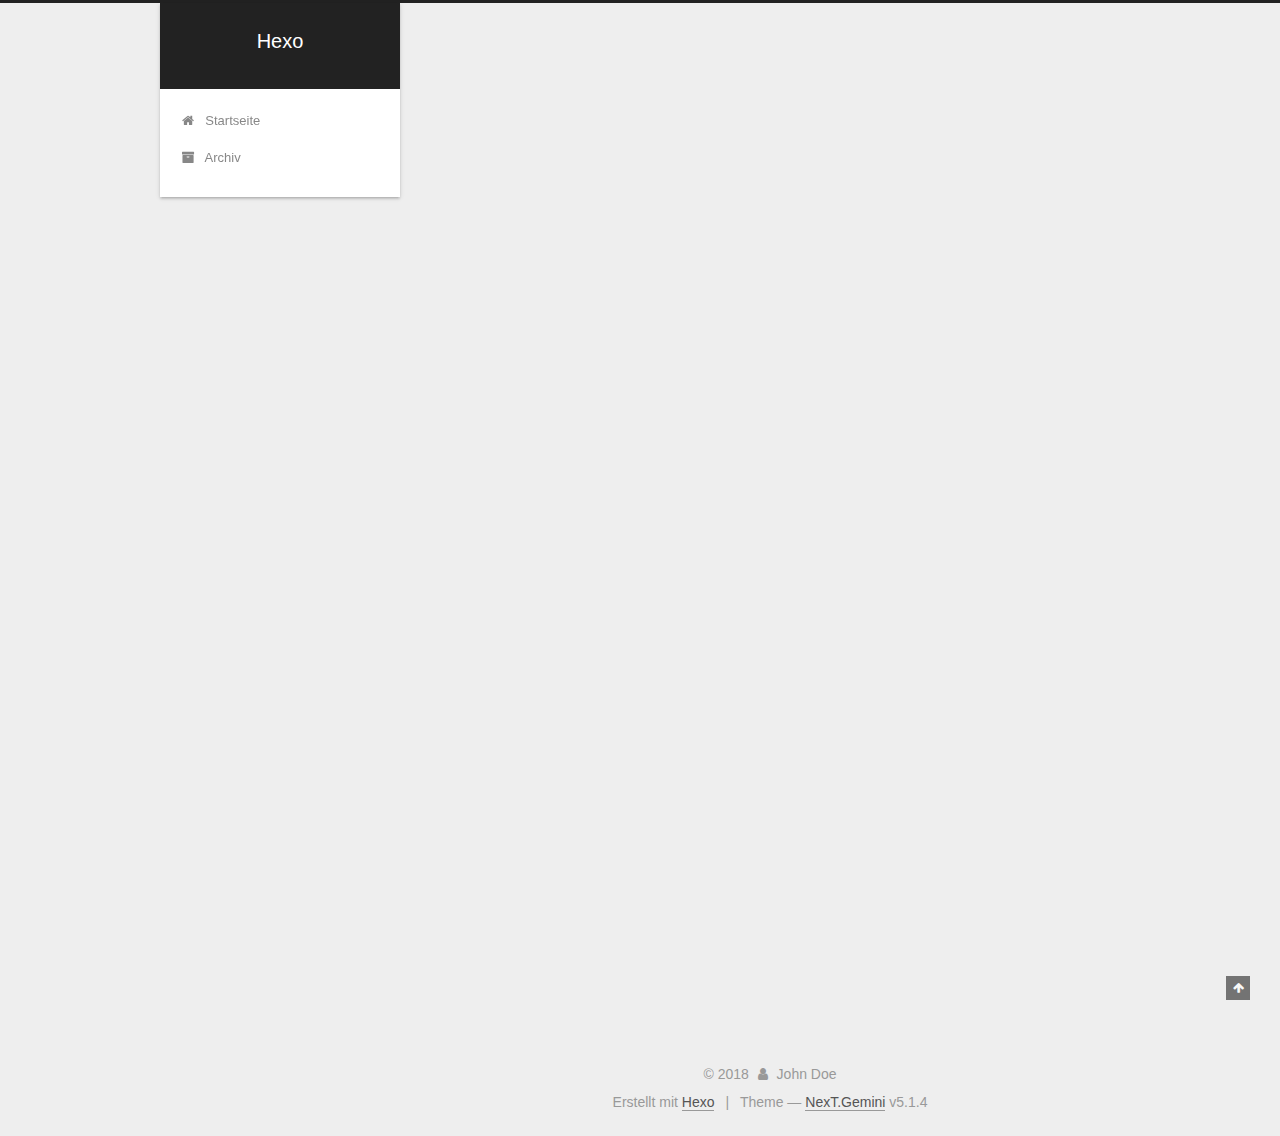
<file: index.html>
<!DOCTYPE html>



  


<html class="theme-next gemini use-motion" lang="">
<head>
  <meta charset="UTF-8"/>
<meta http-equiv="X-UA-Compatible" content="IE=edge" />
<meta name="viewport" content="width=device-width, initial-scale=1, maximum-scale=1"/>
<meta name="theme-color" content="#222">









<meta http-equiv="Cache-Control" content="no-transform" />
<meta http-equiv="Cache-Control" content="no-siteapp" />
















  
  
  <link href="/lib/fancybox/source/jquery.fancybox.css?v=2.1.5" rel="stylesheet" type="text/css" />







<link href="/lib/font-awesome/css/font-awesome.min.css?v=4.6.2" rel="stylesheet" type="text/css" />

<link href="/css/main.css?v=5.1.4" rel="stylesheet" type="text/css" />


  <link rel="apple-touch-icon" sizes="180x180" href="/images/apple-touch-icon-next.png?v=5.1.4">


  <link rel="icon" type="image/png" sizes="32x32" href="/images/favicon-32x32-next.png?v=5.1.4">


  <link rel="icon" type="image/png" sizes="16x16" href="/images/favicon-16x16-next.png?v=5.1.4">


  <link rel="mask-icon" href="/images/logo.svg?v=5.1.4" color="#222">





  <meta name="keywords" content="Hexo, NexT" />










<meta property="og:type" content="website">
<meta property="og:title" content="Hexo">
<meta property="og:url" content="http://yoursite.com/index.html">
<meta property="og:site_name" content="Hexo">
<meta name="twitter:card" content="summary">
<meta name="twitter:title" content="Hexo">



<script type="text/javascript" id="hexo.configurations">
  var NexT = window.NexT || {};
  var CONFIG = {
    root: '/',
    scheme: 'Gemini',
    version: '5.1.4',
    sidebar: {"position":"left","display":"post","offset":12,"b2t":false,"scrollpercent":false,"onmobile":false},
    fancybox: true,
    tabs: true,
    motion: {"enable":true,"async":false,"transition":{"post_block":"fadeIn","post_header":"slideDownIn","post_body":"slideDownIn","coll_header":"slideLeftIn","sidebar":"slideUpIn"}},
    duoshuo: {
      userId: '0',
      author: 'Author'
    },
    algolia: {
      applicationID: '',
      apiKey: '',
      indexName: '',
      hits: {"per_page":10},
      labels: {"input_placeholder":"Search for Posts","hits_empty":"We didn't find any results for the search: ${query}","hits_stats":"${hits} results found in ${time} ms"}
    }
  };
</script>



  <link rel="canonical" href="http://yoursite.com/"/>





  <title>Hexo</title>
  








</head>

<body itemscope itemtype="http://schema.org/WebPage" lang="">

  
  
    
  

  <div class="container sidebar-position-left 
  page-home">
    <div class="headband"></div>

    <header id="header" class="header" itemscope itemtype="http://schema.org/WPHeader">
      <div class="header-inner"><div class="site-brand-wrapper">
  <div class="site-meta ">
    

    <div class="custom-logo-site-title">
      <a href="/"  class="brand" rel="start">
        <span class="logo-line-before"><i></i></span>
        <span class="site-title">Hexo</span>
        <span class="logo-line-after"><i></i></span>
      </a>
    </div>
      
        <p class="site-subtitle"></p>
      
  </div>

  <div class="site-nav-toggle">
    <button>
      <span class="btn-bar"></span>
      <span class="btn-bar"></span>
      <span class="btn-bar"></span>
    </button>
  </div>
</div>

<nav class="site-nav">
  

  
    <ul id="menu" class="menu">
      
        
        <li class="menu-item menu-item-home">
          <a href="/" rel="section">
            
              <i class="menu-item-icon fa fa-fw fa-home"></i> <br />
            
            Startseite
          </a>
        </li>
      
        
        <li class="menu-item menu-item-archives">
          <a href="/archives/" rel="section">
            
              <i class="menu-item-icon fa fa-fw fa-archive"></i> <br />
            
            Archiv
          </a>
        </li>
      

      
    </ul>
  

  
</nav>



 </div>
    </header>

    <main id="main" class="main">
      <div class="main-inner">
        <div class="content-wrap">
          <div id="content" class="content">
            
  <section id="posts" class="posts-expand">
    
      

  

  
  
  

  <article class="post post-type-normal" itemscope itemtype="http://schema.org/Article">
  
  
  
  <div class="post-block">
    <link itemprop="mainEntityOfPage" href="http://yoursite.com/2018/02/26/hello-world/">

    <span hidden itemprop="author" itemscope itemtype="http://schema.org/Person">
      <meta itemprop="name" content="John Doe">
      <meta itemprop="description" content="">
      <meta itemprop="image" content="/images/avatar.gif">
    </span>

    <span hidden itemprop="publisher" itemscope itemtype="http://schema.org/Organization">
      <meta itemprop="name" content="Hexo">
    </span>

    
      <header class="post-header">

        
        
          <h1 class="post-title" itemprop="name headline">
                
                <a class="post-title-link" href="/2018/02/26/hello-world/" itemprop="url">Hello World</a></h1>
        

        <div class="post-meta">
          <span class="post-time">
            
              <span class="post-meta-item-icon">
                <i class="fa fa-calendar-o"></i>
              </span>
              
                <span class="post-meta-item-text">Veröffentlicht am</span>
              
              <time title="Post created" itemprop="dateCreated datePublished" datetime="2018-02-26T21:11:35+08:00">
                2018-02-26
              </time>
            

            

            
          </span>

          

          
            
          

          
          

          

          

          

        </div>
      </header>
    

    
    
    
    <div class="post-body" itemprop="articleBody">

      
      

      
        
          
            <p>Welcome to <a href="https://hexo.io/" target="_blank" rel="noopener">Hexo</a>! This is your very first post. Check <a href="https://hexo.io/docs/" target="_blank" rel="noopener">documentation</a> for more info. If you get any problems when using Hexo, you can find the answer in <a href="https://hexo.io/docs/troubleshooting.html" target="_blank" rel="noopener">troubleshooting</a> or you can ask me on <a href="https://github.com/hexojs/hexo/issues" target="_blank" rel="noopener">GitHub</a>.</p>
<h2 id="Quick-Start"><a href="#Quick-Start" class="headerlink" title="Quick Start"></a>Quick Start</h2><h3 id="Create-a-new-post"><a href="#Create-a-new-post" class="headerlink" title="Create a new post"></a>Create a new post</h3><figure class="highlight bash"><table><tr><td class="gutter"><pre><span class="line">1</span><br></pre></td><td class="code"><pre><span class="line">$ hexo new <span class="string">"My New Post"</span></span><br></pre></td></tr></table></figure>
<p>More info: <a href="https://hexo.io/docs/writing.html" target="_blank" rel="noopener">Writing</a></p>
<h3 id="Run-server"><a href="#Run-server" class="headerlink" title="Run server"></a>Run server</h3><figure class="highlight bash"><table><tr><td class="gutter"><pre><span class="line">1</span><br></pre></td><td class="code"><pre><span class="line">$ hexo server</span><br></pre></td></tr></table></figure>
<p>More info: <a href="https://hexo.io/docs/server.html" target="_blank" rel="noopener">Server</a></p>
<h3 id="Generate-static-files"><a href="#Generate-static-files" class="headerlink" title="Generate static files"></a>Generate static files</h3><figure class="highlight bash"><table><tr><td class="gutter"><pre><span class="line">1</span><br></pre></td><td class="code"><pre><span class="line">$ hexo generate</span><br></pre></td></tr></table></figure>
<p>More info: <a href="https://hexo.io/docs/generating.html" target="_blank" rel="noopener">Generating</a></p>
<h3 id="Deploy-to-remote-sites"><a href="#Deploy-to-remote-sites" class="headerlink" title="Deploy to remote sites"></a>Deploy to remote sites</h3><figure class="highlight bash"><table><tr><td class="gutter"><pre><span class="line">1</span><br></pre></td><td class="code"><pre><span class="line">$ hexo deploy</span><br></pre></td></tr></table></figure>
<p>More info: <a href="https://hexo.io/docs/deployment.html" target="_blank" rel="noopener">Deployment</a></p>

          
        
      
    </div>
    
    
    

    

    

    

    <footer class="post-footer">
      

      

      

      
      
        <div class="post-eof"></div>
      
    </footer>
  </div>
  
  
  
  </article>


    
  </section>

  


          </div>
          


          

        </div>
        
          
  
  <div class="sidebar-toggle">
    <div class="sidebar-toggle-line-wrap">
      <span class="sidebar-toggle-line sidebar-toggle-line-first"></span>
      <span class="sidebar-toggle-line sidebar-toggle-line-middle"></span>
      <span class="sidebar-toggle-line sidebar-toggle-line-last"></span>
    </div>
  </div>

  <aside id="sidebar" class="sidebar">
    
    <div class="sidebar-inner">

      

      

      <section class="site-overview-wrap sidebar-panel sidebar-panel-active">
        <div class="site-overview">
          <div class="site-author motion-element" itemprop="author" itemscope itemtype="http://schema.org/Person">
            
              <p class="site-author-name" itemprop="name">John Doe</p>
              <p class="site-description motion-element" itemprop="description"></p>
          </div>

          <nav class="site-state motion-element">

            
              <div class="site-state-item site-state-posts">
              
                <a href="/archives/">
              
                  <span class="site-state-item-count">1</span>
                  <span class="site-state-item-name">Artikel</span>
                </a>
              </div>
            

            

            

          </nav>

          

          

          
          

          
          

          

        </div>
      </section>

      

      

    </div>
  </aside>


        
      </div>
    </main>

    <footer id="footer" class="footer">
      <div class="footer-inner">
        <div class="copyright">&copy; <span itemprop="copyrightYear">2018</span>
  <span class="with-love">
    <i class="fa fa-user"></i>
  </span>
  <span class="author" itemprop="copyrightHolder">John Doe</span>

  
</div>


  <div class="powered-by">Erstellt mit  <a class="theme-link" target="_blank" href="https://hexo.io">Hexo</a></div>



  <span class="post-meta-divider">|</span>



  <div class="theme-info">Theme &mdash; <a class="theme-link" target="_blank" href="https://github.com/iissnan/hexo-theme-next">NexT.Gemini</a> v5.1.4</div>




        







        
      </div>
    </footer>

    
      <div class="back-to-top">
        <i class="fa fa-arrow-up"></i>
        
      </div>
    

    

  </div>

  

<script type="text/javascript">
  if (Object.prototype.toString.call(window.Promise) !== '[object Function]') {
    window.Promise = null;
  }
</script>









  












  
  
    <script type="text/javascript" src="/lib/jquery/index.js?v=2.1.3"></script>
  

  
  
    <script type="text/javascript" src="/lib/fastclick/lib/fastclick.min.js?v=1.0.6"></script>
  

  
  
    <script type="text/javascript" src="/lib/jquery_lazyload/jquery.lazyload.js?v=1.9.7"></script>
  

  
  
    <script type="text/javascript" src="/lib/velocity/velocity.min.js?v=1.2.1"></script>
  

  
  
    <script type="text/javascript" src="/lib/velocity/velocity.ui.min.js?v=1.2.1"></script>
  

  
  
    <script type="text/javascript" src="/lib/fancybox/source/jquery.fancybox.pack.js?v=2.1.5"></script>
  


  


  <script type="text/javascript" src="/js/src/utils.js?v=5.1.4"></script>

  <script type="text/javascript" src="/js/src/motion.js?v=5.1.4"></script>



  
  


  <script type="text/javascript" src="/js/src/affix.js?v=5.1.4"></script>

  <script type="text/javascript" src="/js/src/schemes/pisces.js?v=5.1.4"></script>



  

  


  <script type="text/javascript" src="/js/src/bootstrap.js?v=5.1.4"></script>



  


  




	





  





  












  





  

  

  

  
  

  

  

  

</body>
</html>
</file>
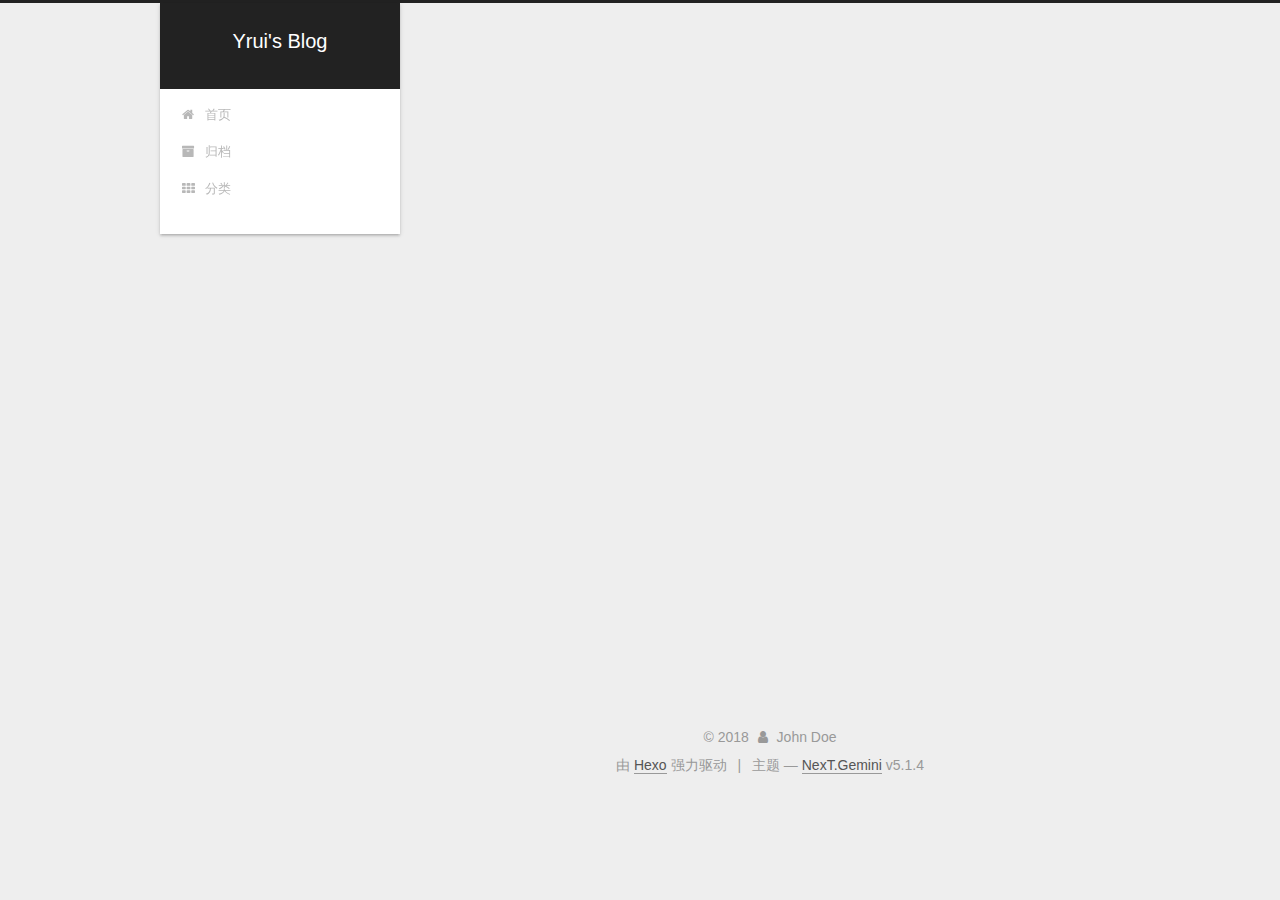
<file: archives/index.html>
<!DOCTYPE html>



  


<html class="theme-next gemini use-motion" lang="zh-Hans">
<head>
  <meta charset="UTF-8"/>
<meta http-equiv="X-UA-Compatible" content="IE=edge" />
<meta name="viewport" content="width=device-width, initial-scale=1, maximum-scale=1"/>
<meta name="theme-color" content="#222">









<meta http-equiv="Cache-Control" content="no-transform" />
<meta http-equiv="Cache-Control" content="no-siteapp" />
















  
  
  <link href="/lib/fancybox/source/jquery.fancybox.css?v=2.1.5" rel="stylesheet" type="text/css" />







<link href="/lib/font-awesome/css/font-awesome.min.css?v=4.6.2" rel="stylesheet" type="text/css" />

<link href="/css/main.css?v=5.1.4" rel="stylesheet" type="text/css" />


  <link rel="apple-touch-icon" sizes="180x180" href="/images/apple-touch-icon-next.png?v=5.1.4">


  <link rel="icon" type="image/png" sizes="32x32" href="/images/favicon-32x32-next.png?v=5.1.4">


  <link rel="icon" type="image/png" sizes="16x16" href="/images/favicon-16x16-next.png?v=5.1.4">


  <link rel="mask-icon" href="/images/logo.svg?v=5.1.4" color="#222">





  <meta name="keywords" content="Hexo, NexT" />










<meta property="og:type" content="website">
<meta property="og:title" content="Yrui&#39;s Blog">
<meta property="og:url" content="http://yoursite.com/archives/index.html">
<meta property="og:site_name" content="Yrui&#39;s Blog">
<meta property="og:locale" content="zh-Hans">
<meta name="twitter:card" content="summary">
<meta name="twitter:title" content="Yrui&#39;s Blog">



<script type="text/javascript" id="hexo.configurations">
  var NexT = window.NexT || {};
  var CONFIG = {
    root: '/',
    scheme: 'Gemini',
    version: '5.1.4',
    sidebar: {"position":"left","display":"post","offset":12,"b2t":false,"scrollpercent":false,"onmobile":false},
    fancybox: true,
    tabs: true,
    motion: {"enable":true,"async":false,"transition":{"post_block":"fadeIn","post_header":"slideDownIn","post_body":"slideDownIn","coll_header":"slideLeftIn","sidebar":"slideUpIn"}},
    duoshuo: {
      userId: '0',
      author: '博主'
    },
    algolia: {
      applicationID: '',
      apiKey: '',
      indexName: '',
      hits: {"per_page":10},
      labels: {"input_placeholder":"Search for Posts","hits_empty":"We didn't find any results for the search: ${query}","hits_stats":"${hits} results found in ${time} ms"}
    }
  };
</script>



  <link rel="canonical" href="http://yoursite.com/archives/"/>





  <title>归档 | Yrui's Blog</title>
  








</head>

<body itemscope itemtype="http://schema.org/WebPage" lang="zh-Hans">

  
  
    
  

  <div class="container sidebar-position-left page-archive">
    <div class="headband"></div>

    <header id="header" class="header" itemscope itemtype="http://schema.org/WPHeader">
      <div class="header-inner"><div class="site-brand-wrapper">
  <div class="site-meta ">
    

    <div class="custom-logo-site-title">
      <a href="/"  class="brand" rel="start">
        <span class="logo-line-before"><i></i></span>
        <span class="site-title">Yrui's Blog</span>
        <span class="logo-line-after"><i></i></span>
      </a>
    </div>
      
        <p class="site-subtitle"></p>
      
  </div>

  <div class="site-nav-toggle">
    <button>
      <span class="btn-bar"></span>
      <span class="btn-bar"></span>
      <span class="btn-bar"></span>
    </button>
  </div>
</div>

<nav class="site-nav">
  

  
    <ul id="menu" class="menu">
      
        
        <li class="menu-item menu-item-home">
          <a href="/" rel="section">
            
              <i class="menu-item-icon fa fa-fw fa-home"></i> <br />
            
            首页
          </a>
        </li>
      
        
        <li class="menu-item menu-item-archives">
          <a href="/archives/" rel="section">
            
              <i class="menu-item-icon fa fa-fw fa-archive"></i> <br />
            
            归档
          </a>
        </li>
      
        
        <li class="menu-item menu-item-categories">
          <a href="/categories/" rel="section">
            
              <i class="menu-item-icon fa fa-fw fa-th"></i> <br />
            
            分类
          </a>
        </li>
      

      
    </ul>
  

  
</nav>



 </div>
    </header>

    <main id="main" class="main">
      <div class="main-inner">
        <div class="content-wrap">
          <div id="content" class="content">
            

  
  
  
  <div class="post-block archive">
    <div id="posts" class="posts-collapse">
      <span class="archive-move-on"></span>

      <span class="archive-page-counter">
        
        
        
          
        
        嗯..! 目前共计 1 篇日志。 继续努力。
      </span>

      

        
        
        

        
          
          <div class="collection-title">
            <h1 class="archive-year" id="archive-year-2018">2018</h1>
          </div>
        
        

        

  <article class="post post-type-normal" itemscope itemtype="http://schema.org/Article">
    <header class="post-header">

      <h2 class="post-title">
        
            <a class="post-title-link" href="/2018/02/26/hello-world/" itemprop="url">
              
                <span itemprop="name">Hello World</span>
              
            </a>
        
      </h2>

      <div class="post-meta">
        <time class="post-time" itemprop="dateCreated"
              datetime="2018-02-26T21:11:35+08:00"
              content="2018-02-26" >
          02-26
        </time>
      </div>

    </header>
  </article>



      

    </div>
  </div>
  
  
  

  



          </div>
          


          

        </div>
        
          
  
  <div class="sidebar-toggle">
    <div class="sidebar-toggle-line-wrap">
      <span class="sidebar-toggle-line sidebar-toggle-line-first"></span>
      <span class="sidebar-toggle-line sidebar-toggle-line-middle"></span>
      <span class="sidebar-toggle-line sidebar-toggle-line-last"></span>
    </div>
  </div>

  <aside id="sidebar" class="sidebar">
    
    <div class="sidebar-inner">

      

      

      <section class="site-overview-wrap sidebar-panel sidebar-panel-active">
        <div class="site-overview">
          <div class="site-author motion-element" itemprop="author" itemscope itemtype="http://schema.org/Person">
            
              <p class="site-author-name" itemprop="name">Yrui123</p>
              <p class="site-description motion-element" itemprop="description"></p>
          </div>

          <nav class="site-state motion-element">

            
              <div class="site-state-item site-state-posts">
              
                <a href="/archives/">
              
                  <span class="site-state-item-count">1</span>
                  <span class="site-state-item-name">日志</span>
                </a>
              </div>
            

            

            

          </nav>

          

          

          
          

          
          

          

        </div>
      </section>

      

      

    </div>
  </aside>


        
      </div>
    </main>

    <footer id="footer" class="footer">
      <div class="footer-inner">
        <div class="copyright">&copy; <span itemprop="copyrightYear">2018</span>
  <span class="with-love">
    <i class="fa fa-user"></i>
  </span>
  <span class="author" itemprop="copyrightHolder">John Doe</span>

  
</div>


  <div class="powered-by">由 <a class="theme-link" target="_blank" href="https://hexo.io">Hexo</a> 强力驱动</div>



  <span class="post-meta-divider">|</span>



  <div class="theme-info">主题 &mdash; <a class="theme-link" target="_blank" href="https://github.com/iissnan/hexo-theme-next">NexT.Gemini</a> v5.1.4</div>




        







        
      </div>
    </footer>

    
      <div class="back-to-top">
        <i class="fa fa-arrow-up"></i>
        
      </div>
    

    

  </div>

  

<script type="text/javascript">
  if (Object.prototype.toString.call(window.Promise) !== '[object Function]') {
    window.Promise = null;
  }
</script>









  












  
  
    <script type="text/javascript" src="/lib/jquery/index.js?v=2.1.3"></script>
  

  
  
    <script type="text/javascript" src="/lib/fastclick/lib/fastclick.min.js?v=1.0.6"></script>
  

  
  
    <script type="text/javascript" src="/lib/jquery_lazyload/jquery.lazyload.js?v=1.9.7"></script>
  

  
  
    <script type="text/javascript" src="/lib/velocity/velocity.min.js?v=1.2.1"></script>
  

  
  
    <script type="text/javascript" src="/lib/velocity/velocity.ui.min.js?v=1.2.1"></script>
  

  
  
    <script type="text/javascript" src="/lib/fancybox/source/jquery.fancybox.pack.js?v=2.1.5"></script>
  


  


  <script type="text/javascript" src="/js/src/utils.js?v=5.1.4"></script>

  <script type="text/javascript" src="/js/src/motion.js?v=5.1.4"></script>



  
  


  <script type="text/javascript" src="/js/src/affix.js?v=5.1.4"></script>

  <script type="text/javascript" src="/js/src/schemes/pisces.js?v=5.1.4"></script>



  

  


  <script type="text/javascript" src="/js/src/bootstrap.js?v=5.1.4"></script>



  


  




	





  





  












  





  

  

  

  
  

  

  

  

</body>
</html>
</file>
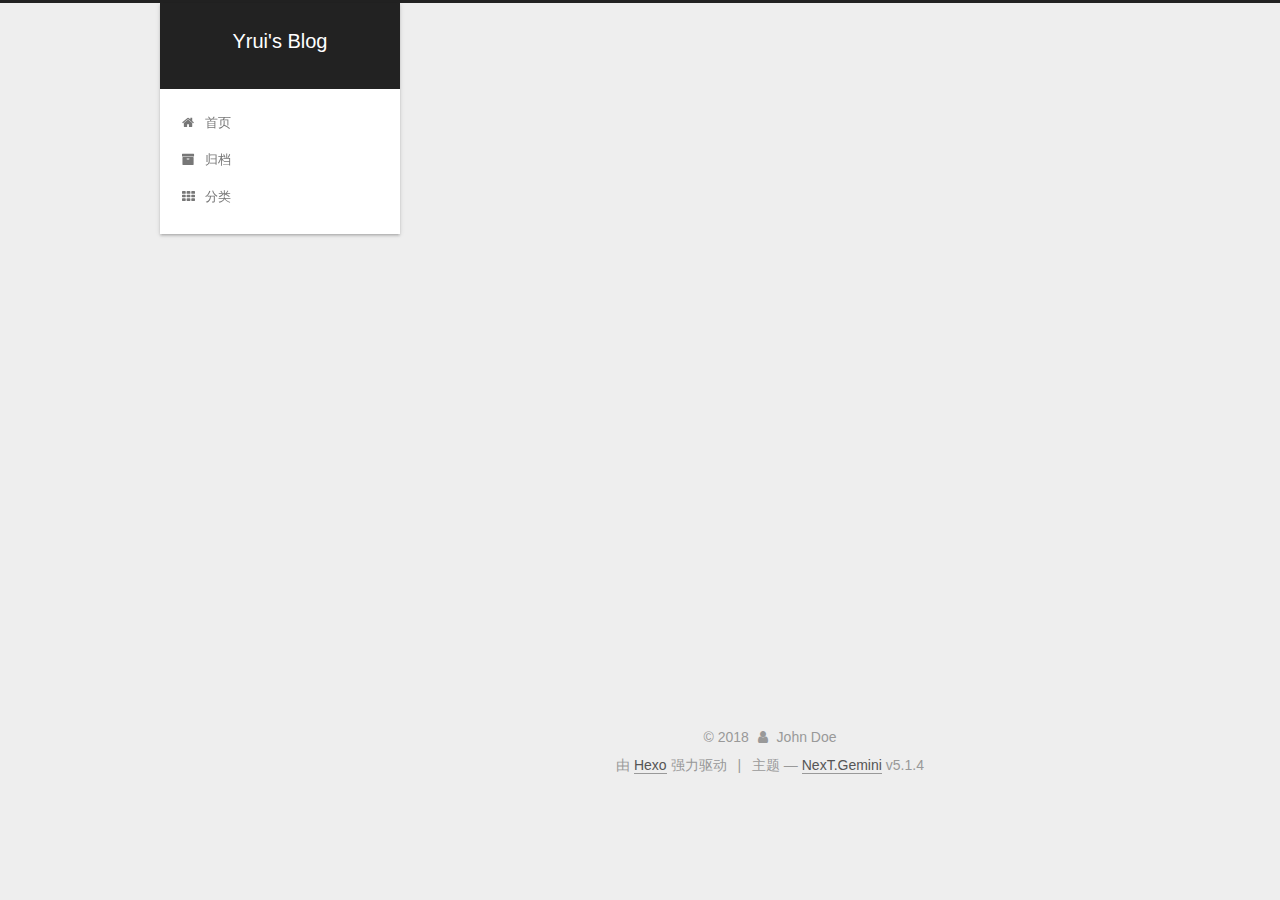
<file: categories/index.html>
<!DOCTYPE html>



  


<html class="theme-next gemini use-motion" lang="zh-Hans">
<head>
  <meta charset="UTF-8"/>
<meta http-equiv="X-UA-Compatible" content="IE=edge" />
<meta name="viewport" content="width=device-width, initial-scale=1, maximum-scale=1"/>
<meta name="theme-color" content="#222">









<meta http-equiv="Cache-Control" content="no-transform" />
<meta http-equiv="Cache-Control" content="no-siteapp" />
















  
  
  <link href="/lib/fancybox/source/jquery.fancybox.css?v=2.1.5" rel="stylesheet" type="text/css" />







<link href="/lib/font-awesome/css/font-awesome.min.css?v=4.6.2" rel="stylesheet" type="text/css" />

<link href="/css/main.css?v=5.1.4" rel="stylesheet" type="text/css" />


  <link rel="apple-touch-icon" sizes="180x180" href="/images/apple-touch-icon-next.png?v=5.1.4">


  <link rel="icon" type="image/png" sizes="32x32" href="/images/favicon-32x32-next.png?v=5.1.4">


  <link rel="icon" type="image/png" sizes="16x16" href="/images/favicon-16x16-next.png?v=5.1.4">


  <link rel="mask-icon" href="/images/logo.svg?v=5.1.4" color="#222">





  <meta name="keywords" content="Hexo, NexT" />










<meta property="og:type" content="website">
<meta property="og:title" content="All categories">
<meta property="og:url" content="http://yoursite.com/categories/index.html">
<meta property="og:site_name" content="Yrui&#39;s Blog">
<meta property="og:locale" content="zh-Hans">
<meta property="og:updated_time" content="2018-02-26T15:06:13.222Z">
<meta name="twitter:card" content="summary">
<meta name="twitter:title" content="All categories">



<script type="text/javascript" id="hexo.configurations">
  var NexT = window.NexT || {};
  var CONFIG = {
    root: '/',
    scheme: 'Gemini',
    version: '5.1.4',
    sidebar: {"position":"left","display":"post","offset":12,"b2t":false,"scrollpercent":false,"onmobile":false},
    fancybox: true,
    tabs: true,
    motion: {"enable":true,"async":false,"transition":{"post_block":"fadeIn","post_header":"slideDownIn","post_body":"slideDownIn","coll_header":"slideLeftIn","sidebar":"slideUpIn"}},
    duoshuo: {
      userId: '0',
      author: '博主'
    },
    algolia: {
      applicationID: '',
      apiKey: '',
      indexName: '',
      hits: {"per_page":10},
      labels: {"input_placeholder":"Search for Posts","hits_empty":"We didn't find any results for the search: ${query}","hits_stats":"${hits} results found in ${time} ms"}
    }
  };
</script>



  <link rel="canonical" href="http://yoursite.com/categories/"/>





  <title>All categories | Yrui's Blog</title>
  








</head>

<body itemscope itemtype="http://schema.org/WebPage" lang="zh-Hans">

  
  
    
  

  <div class="container sidebar-position-left page-post-detail">
    <div class="headband"></div>

    <header id="header" class="header" itemscope itemtype="http://schema.org/WPHeader">
      <div class="header-inner"><div class="site-brand-wrapper">
  <div class="site-meta ">
    

    <div class="custom-logo-site-title">
      <a href="/"  class="brand" rel="start">
        <span class="logo-line-before"><i></i></span>
        <span class="site-title">Yrui's Blog</span>
        <span class="logo-line-after"><i></i></span>
      </a>
    </div>
      
        <p class="site-subtitle"></p>
      
  </div>

  <div class="site-nav-toggle">
    <button>
      <span class="btn-bar"></span>
      <span class="btn-bar"></span>
      <span class="btn-bar"></span>
    </button>
  </div>
</div>

<nav class="site-nav">
  

  
    <ul id="menu" class="menu">
      
        
        <li class="menu-item menu-item-home">
          <a href="/" rel="section">
            
              <i class="menu-item-icon fa fa-fw fa-home"></i> <br />
            
            首页
          </a>
        </li>
      
        
        <li class="menu-item menu-item-archives">
          <a href="/archives/" rel="section">
            
              <i class="menu-item-icon fa fa-fw fa-archive"></i> <br />
            
            归档
          </a>
        </li>
      
        
        <li class="menu-item menu-item-categories">
          <a href="/categories/" rel="section">
            
              <i class="menu-item-icon fa fa-fw fa-th"></i> <br />
            
            分类
          </a>
        </li>
      

      
    </ul>
  

  
</nav>



 </div>
    </header>

    <main id="main" class="main">
      <div class="main-inner">
        <div class="content-wrap">
          <div id="content" class="content">
            

  <div id="posts" class="posts-expand">
    
    
    
    <div class="post-block page">
      <header class="post-header">

	<h1 class="post-title" itemprop="name headline">All categories</h1>



</header>

      
      
      
      <div class="post-body">
        
        
          <div class="category-all-page">
            <div class="category-all-title">
                暂无分类
            </div>
            <div class="category-all">
              
            </div>
          </div>
        
      </div>
      
      
      
    </div>
    
    
    
  </div>


          </div>
          


          

  



        </div>
        
          
  
  <div class="sidebar-toggle">
    <div class="sidebar-toggle-line-wrap">
      <span class="sidebar-toggle-line sidebar-toggle-line-first"></span>
      <span class="sidebar-toggle-line sidebar-toggle-line-middle"></span>
      <span class="sidebar-toggle-line sidebar-toggle-line-last"></span>
    </div>
  </div>

  <aside id="sidebar" class="sidebar">
    
    <div class="sidebar-inner">

      

      

      <section class="site-overview-wrap sidebar-panel sidebar-panel-active">
        <div class="site-overview">
          <div class="site-author motion-element" itemprop="author" itemscope itemtype="http://schema.org/Person">
            
              <p class="site-author-name" itemprop="name">Yrui123</p>
              <p class="site-description motion-element" itemprop="description"></p>
          </div>

          <nav class="site-state motion-element">

            
              <div class="site-state-item site-state-posts">
              
                <a href="/archives/">
              
                  <span class="site-state-item-count">1</span>
                  <span class="site-state-item-name">日志</span>
                </a>
              </div>
            

            

            

          </nav>

          

          

          
          

          
          

          

        </div>
      </section>

      

      

    </div>
  </aside>


        
      </div>
    </main>

    <footer id="footer" class="footer">
      <div class="footer-inner">
        <div class="copyright">&copy; <span itemprop="copyrightYear">2018</span>
  <span class="with-love">
    <i class="fa fa-user"></i>
  </span>
  <span class="author" itemprop="copyrightHolder">John Doe</span>

  
</div>


  <div class="powered-by">由 <a class="theme-link" target="_blank" href="https://hexo.io">Hexo</a> 强力驱动</div>



  <span class="post-meta-divider">|</span>



  <div class="theme-info">主题 &mdash; <a class="theme-link" target="_blank" href="https://github.com/iissnan/hexo-theme-next">NexT.Gemini</a> v5.1.4</div>




        







        
      </div>
    </footer>

    
      <div class="back-to-top">
        <i class="fa fa-arrow-up"></i>
        
      </div>
    

    

  </div>

  

<script type="text/javascript">
  if (Object.prototype.toString.call(window.Promise) !== '[object Function]') {
    window.Promise = null;
  }
</script>









  












  
  
    <script type="text/javascript" src="/lib/jquery/index.js?v=2.1.3"></script>
  

  
  
    <script type="text/javascript" src="/lib/fastclick/lib/fastclick.min.js?v=1.0.6"></script>
  

  
  
    <script type="text/javascript" src="/lib/jquery_lazyload/jquery.lazyload.js?v=1.9.7"></script>
  

  
  
    <script type="text/javascript" src="/lib/velocity/velocity.min.js?v=1.2.1"></script>
  

  
  
    <script type="text/javascript" src="/lib/velocity/velocity.ui.min.js?v=1.2.1"></script>
  

  
  
    <script type="text/javascript" src="/lib/fancybox/source/jquery.fancybox.pack.js?v=2.1.5"></script>
  


  


  <script type="text/javascript" src="/js/src/utils.js?v=5.1.4"></script>

  <script type="text/javascript" src="/js/src/motion.js?v=5.1.4"></script>



  
  


  <script type="text/javascript" src="/js/src/affix.js?v=5.1.4"></script>

  <script type="text/javascript" src="/js/src/schemes/pisces.js?v=5.1.4"></script>



  
  <script type="text/javascript" src="/js/src/scrollspy.js?v=5.1.4"></script>
<script type="text/javascript" src="/js/src/post-details.js?v=5.1.4"></script>



  


  <script type="text/javascript" src="/js/src/bootstrap.js?v=5.1.4"></script>



  


  




	





  





  












  





  

  

  

  
  

  

  

  

</body>
</html>
</file>
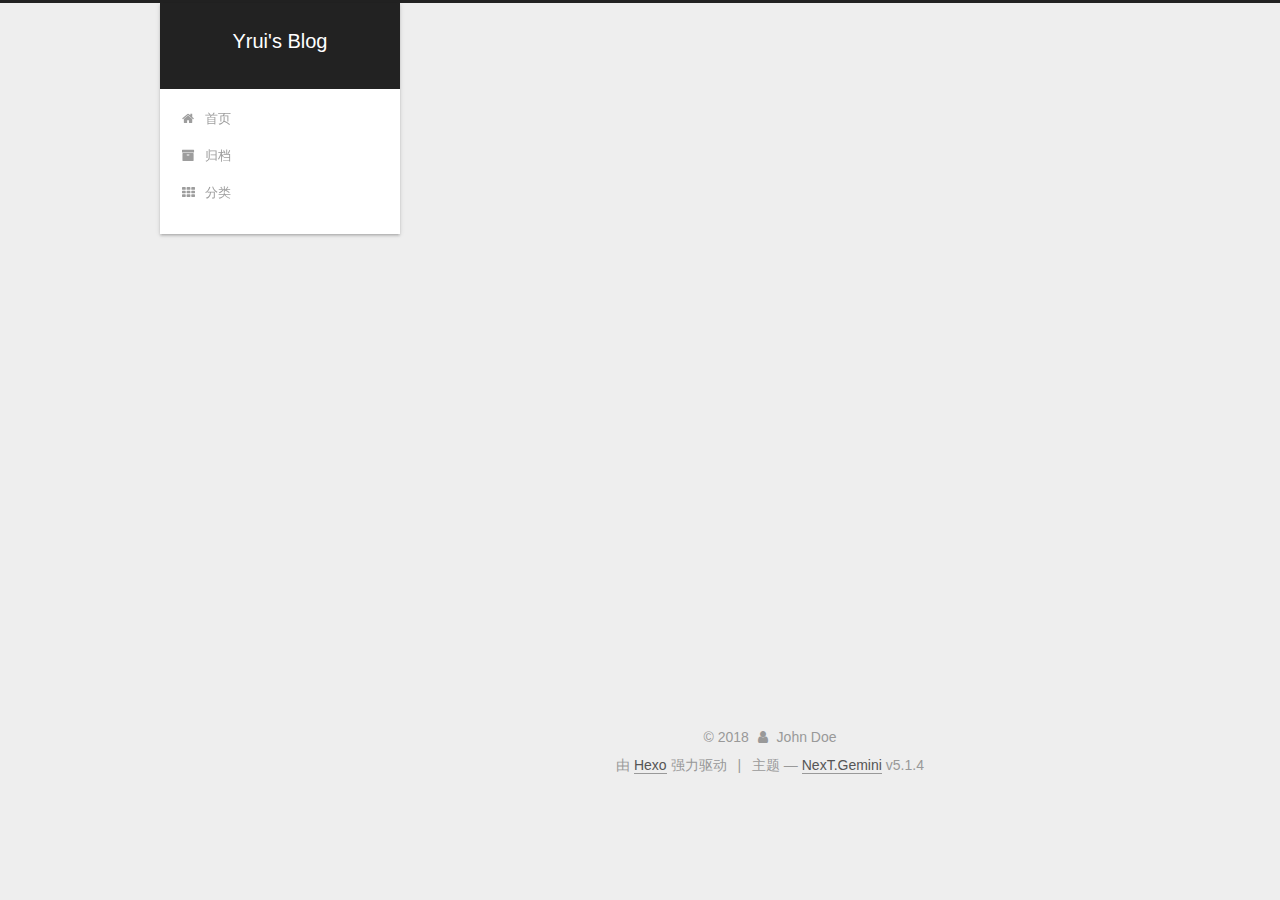
<file: archives/2018/index.html>
<!DOCTYPE html>



  


<html class="theme-next gemini use-motion" lang="zh-Hans">
<head>
  <meta charset="UTF-8"/>
<meta http-equiv="X-UA-Compatible" content="IE=edge" />
<meta name="viewport" content="width=device-width, initial-scale=1, maximum-scale=1"/>
<meta name="theme-color" content="#222">









<meta http-equiv="Cache-Control" content="no-transform" />
<meta http-equiv="Cache-Control" content="no-siteapp" />
















  
  
  <link href="/lib/fancybox/source/jquery.fancybox.css?v=2.1.5" rel="stylesheet" type="text/css" />







<link href="/lib/font-awesome/css/font-awesome.min.css?v=4.6.2" rel="stylesheet" type="text/css" />

<link href="/css/main.css?v=5.1.4" rel="stylesheet" type="text/css" />


  <link rel="apple-touch-icon" sizes="180x180" href="/images/apple-touch-icon-next.png?v=5.1.4">


  <link rel="icon" type="image/png" sizes="32x32" href="/images/favicon-32x32-next.png?v=5.1.4">


  <link rel="icon" type="image/png" sizes="16x16" href="/images/favicon-16x16-next.png?v=5.1.4">


  <link rel="mask-icon" href="/images/logo.svg?v=5.1.4" color="#222">





  <meta name="keywords" content="Hexo, NexT" />










<meta property="og:type" content="website">
<meta property="og:title" content="Yrui&#39;s Blog">
<meta property="og:url" content="http://yoursite.com/archives/2018/index.html">
<meta property="og:site_name" content="Yrui&#39;s Blog">
<meta property="og:locale" content="zh-Hans">
<meta name="twitter:card" content="summary">
<meta name="twitter:title" content="Yrui&#39;s Blog">



<script type="text/javascript" id="hexo.configurations">
  var NexT = window.NexT || {};
  var CONFIG = {
    root: '/',
    scheme: 'Gemini',
    version: '5.1.4',
    sidebar: {"position":"left","display":"post","offset":12,"b2t":false,"scrollpercent":false,"onmobile":false},
    fancybox: true,
    tabs: true,
    motion: {"enable":true,"async":false,"transition":{"post_block":"fadeIn","post_header":"slideDownIn","post_body":"slideDownIn","coll_header":"slideLeftIn","sidebar":"slideUpIn"}},
    duoshuo: {
      userId: '0',
      author: '博主'
    },
    algolia: {
      applicationID: '',
      apiKey: '',
      indexName: '',
      hits: {"per_page":10},
      labels: {"input_placeholder":"Search for Posts","hits_empty":"We didn't find any results for the search: ${query}","hits_stats":"${hits} results found in ${time} ms"}
    }
  };
</script>



  <link rel="canonical" href="http://yoursite.com/archives/2018/"/>





  <title>归档 | Yrui's Blog</title>
  








</head>

<body itemscope itemtype="http://schema.org/WebPage" lang="zh-Hans">

  
  
    
  

  <div class="container sidebar-position-left page-archive">
    <div class="headband"></div>

    <header id="header" class="header" itemscope itemtype="http://schema.org/WPHeader">
      <div class="header-inner"><div class="site-brand-wrapper">
  <div class="site-meta ">
    

    <div class="custom-logo-site-title">
      <a href="/"  class="brand" rel="start">
        <span class="logo-line-before"><i></i></span>
        <span class="site-title">Yrui's Blog</span>
        <span class="logo-line-after"><i></i></span>
      </a>
    </div>
      
        <p class="site-subtitle"></p>
      
  </div>

  <div class="site-nav-toggle">
    <button>
      <span class="btn-bar"></span>
      <span class="btn-bar"></span>
      <span class="btn-bar"></span>
    </button>
  </div>
</div>

<nav class="site-nav">
  

  
    <ul id="menu" class="menu">
      
        
        <li class="menu-item menu-item-home">
          <a href="/" rel="section">
            
              <i class="menu-item-icon fa fa-fw fa-home"></i> <br />
            
            首页
          </a>
        </li>
      
        
        <li class="menu-item menu-item-archives">
          <a href="/archives/" rel="section">
            
              <i class="menu-item-icon fa fa-fw fa-archive"></i> <br />
            
            归档
          </a>
        </li>
      
        
        <li class="menu-item menu-item-categories">
          <a href="/categories/" rel="section">
            
              <i class="menu-item-icon fa fa-fw fa-th"></i> <br />
            
            分类
          </a>
        </li>
      

      
    </ul>
  

  
</nav>



 </div>
    </header>

    <main id="main" class="main">
      <div class="main-inner">
        <div class="content-wrap">
          <div id="content" class="content">
            

  
  
  
  <div class="post-block archive">
    <div id="posts" class="posts-collapse">
      <span class="archive-move-on"></span>

      <span class="archive-page-counter">
        
        
        
          
        
        嗯..! 目前共计 1 篇日志。 继续努力。
      </span>

      

        
        
        

        
          
          <div class="collection-title">
            <h1 class="archive-year" id="archive-year-2018">2018</h1>
          </div>
        
        

        

  <article class="post post-type-normal" itemscope itemtype="http://schema.org/Article">
    <header class="post-header">

      <h2 class="post-title">
        
            <a class="post-title-link" href="/2018/02/26/hello-world/" itemprop="url">
              
                <span itemprop="name">Hello World</span>
              
            </a>
        
      </h2>

      <div class="post-meta">
        <time class="post-time" itemprop="dateCreated"
              datetime="2018-02-26T21:11:35+08:00"
              content="2018-02-26" >
          02-26
        </time>
      </div>

    </header>
  </article>



      

    </div>
  </div>
  
  
  

  



          </div>
          


          

        </div>
        
          
  
  <div class="sidebar-toggle">
    <div class="sidebar-toggle-line-wrap">
      <span class="sidebar-toggle-line sidebar-toggle-line-first"></span>
      <span class="sidebar-toggle-line sidebar-toggle-line-middle"></span>
      <span class="sidebar-toggle-line sidebar-toggle-line-last"></span>
    </div>
  </div>

  <aside id="sidebar" class="sidebar">
    
    <div class="sidebar-inner">

      

      

      <section class="site-overview-wrap sidebar-panel sidebar-panel-active">
        <div class="site-overview">
          <div class="site-author motion-element" itemprop="author" itemscope itemtype="http://schema.org/Person">
            
              <p class="site-author-name" itemprop="name">Yrui123</p>
              <p class="site-description motion-element" itemprop="description"></p>
          </div>

          <nav class="site-state motion-element">

            
              <div class="site-state-item site-state-posts">
              
                <a href="/archives/">
              
                  <span class="site-state-item-count">1</span>
                  <span class="site-state-item-name">日志</span>
                </a>
              </div>
            

            

            

          </nav>

          

          

          
          

          
          

          

        </div>
      </section>

      

      

    </div>
  </aside>


        
      </div>
    </main>

    <footer id="footer" class="footer">
      <div class="footer-inner">
        <div class="copyright">&copy; <span itemprop="copyrightYear">2018</span>
  <span class="with-love">
    <i class="fa fa-user"></i>
  </span>
  <span class="author" itemprop="copyrightHolder">John Doe</span>

  
</div>


  <div class="powered-by">由 <a class="theme-link" target="_blank" href="https://hexo.io">Hexo</a> 强力驱动</div>



  <span class="post-meta-divider">|</span>



  <div class="theme-info">主题 &mdash; <a class="theme-link" target="_blank" href="https://github.com/iissnan/hexo-theme-next">NexT.Gemini</a> v5.1.4</div>




        







        
      </div>
    </footer>

    
      <div class="back-to-top">
        <i class="fa fa-arrow-up"></i>
        
      </div>
    

    

  </div>

  

<script type="text/javascript">
  if (Object.prototype.toString.call(window.Promise) !== '[object Function]') {
    window.Promise = null;
  }
</script>









  












  
  
    <script type="text/javascript" src="/lib/jquery/index.js?v=2.1.3"></script>
  

  
  
    <script type="text/javascript" src="/lib/fastclick/lib/fastclick.min.js?v=1.0.6"></script>
  

  
  
    <script type="text/javascript" src="/lib/jquery_lazyload/jquery.lazyload.js?v=1.9.7"></script>
  

  
  
    <script type="text/javascript" src="/lib/velocity/velocity.min.js?v=1.2.1"></script>
  

  
  
    <script type="text/javascript" src="/lib/velocity/velocity.ui.min.js?v=1.2.1"></script>
  

  
  
    <script type="text/javascript" src="/lib/fancybox/source/jquery.fancybox.pack.js?v=2.1.5"></script>
  


  


  <script type="text/javascript" src="/js/src/utils.js?v=5.1.4"></script>

  <script type="text/javascript" src="/js/src/motion.js?v=5.1.4"></script>



  
  


  <script type="text/javascript" src="/js/src/affix.js?v=5.1.4"></script>

  <script type="text/javascript" src="/js/src/schemes/pisces.js?v=5.1.4"></script>



  

  


  <script type="text/javascript" src="/js/src/bootstrap.js?v=5.1.4"></script>



  


  




	





  





  












  





  

  

  

  
  

  

  

  

</body>
</html>
</file>
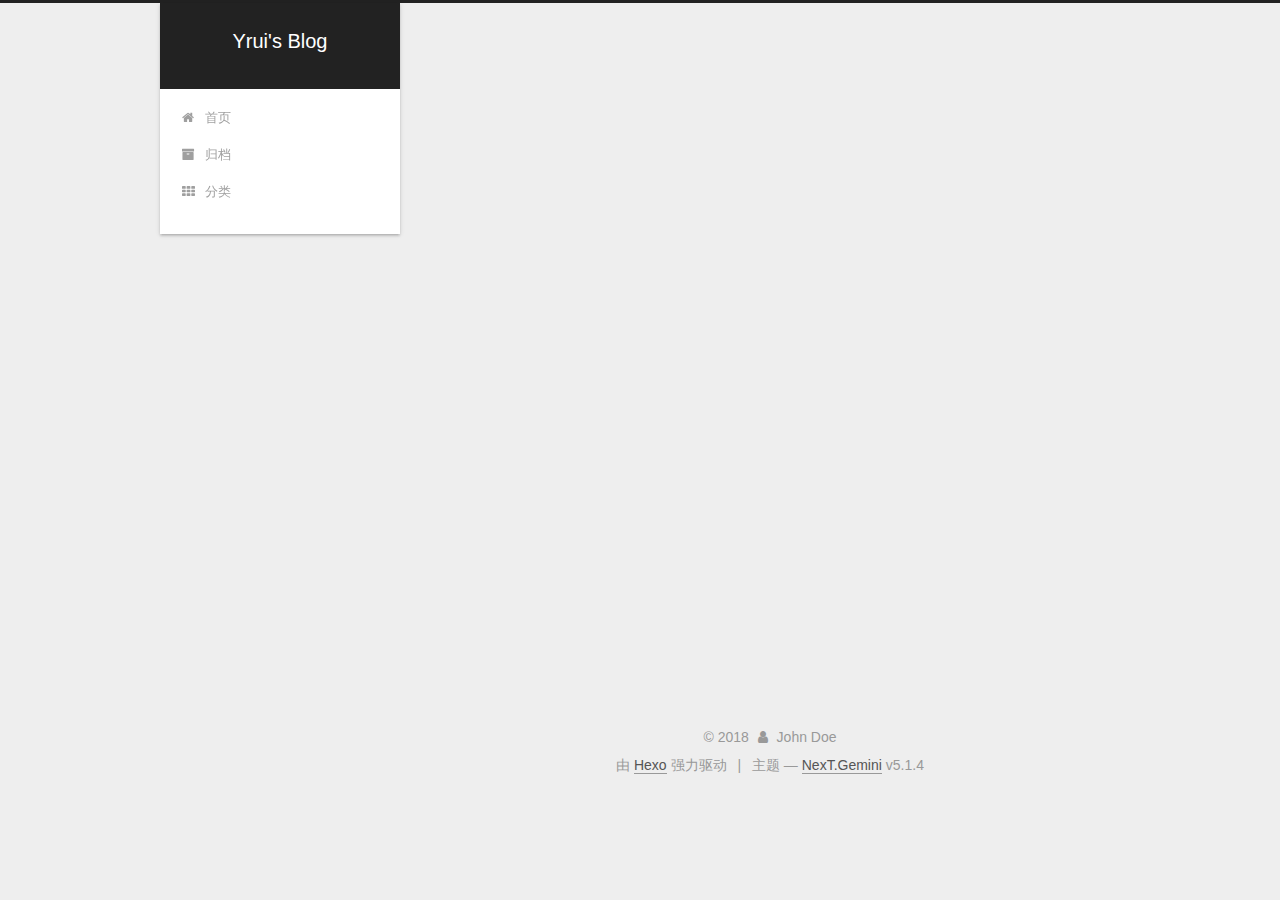
<file: archives/2018/02/index.html>
<!DOCTYPE html>



  


<html class="theme-next gemini use-motion" lang="zh-Hans">
<head>
  <meta charset="UTF-8"/>
<meta http-equiv="X-UA-Compatible" content="IE=edge" />
<meta name="viewport" content="width=device-width, initial-scale=1, maximum-scale=1"/>
<meta name="theme-color" content="#222">









<meta http-equiv="Cache-Control" content="no-transform" />
<meta http-equiv="Cache-Control" content="no-siteapp" />
















  
  
  <link href="/lib/fancybox/source/jquery.fancybox.css?v=2.1.5" rel="stylesheet" type="text/css" />







<link href="/lib/font-awesome/css/font-awesome.min.css?v=4.6.2" rel="stylesheet" type="text/css" />

<link href="/css/main.css?v=5.1.4" rel="stylesheet" type="text/css" />


  <link rel="apple-touch-icon" sizes="180x180" href="/images/apple-touch-icon-next.png?v=5.1.4">


  <link rel="icon" type="image/png" sizes="32x32" href="/images/favicon-32x32-next.png?v=5.1.4">


  <link rel="icon" type="image/png" sizes="16x16" href="/images/favicon-16x16-next.png?v=5.1.4">


  <link rel="mask-icon" href="/images/logo.svg?v=5.1.4" color="#222">





  <meta name="keywords" content="Hexo, NexT" />










<meta property="og:type" content="website">
<meta property="og:title" content="Yrui&#39;s Blog">
<meta property="og:url" content="http://yoursite.com/archives/2018/02/index.html">
<meta property="og:site_name" content="Yrui&#39;s Blog">
<meta property="og:locale" content="zh-Hans">
<meta name="twitter:card" content="summary">
<meta name="twitter:title" content="Yrui&#39;s Blog">



<script type="text/javascript" id="hexo.configurations">
  var NexT = window.NexT || {};
  var CONFIG = {
    root: '/',
    scheme: 'Gemini',
    version: '5.1.4',
    sidebar: {"position":"left","display":"post","offset":12,"b2t":false,"scrollpercent":false,"onmobile":false},
    fancybox: true,
    tabs: true,
    motion: {"enable":true,"async":false,"transition":{"post_block":"fadeIn","post_header":"slideDownIn","post_body":"slideDownIn","coll_header":"slideLeftIn","sidebar":"slideUpIn"}},
    duoshuo: {
      userId: '0',
      author: '博主'
    },
    algolia: {
      applicationID: '',
      apiKey: '',
      indexName: '',
      hits: {"per_page":10},
      labels: {"input_placeholder":"Search for Posts","hits_empty":"We didn't find any results for the search: ${query}","hits_stats":"${hits} results found in ${time} ms"}
    }
  };
</script>



  <link rel="canonical" href="http://yoursite.com/archives/2018/02/"/>





  <title>归档 | Yrui's Blog</title>
  








</head>

<body itemscope itemtype="http://schema.org/WebPage" lang="zh-Hans">

  
  
    
  

  <div class="container sidebar-position-left page-archive">
    <div class="headband"></div>

    <header id="header" class="header" itemscope itemtype="http://schema.org/WPHeader">
      <div class="header-inner"><div class="site-brand-wrapper">
  <div class="site-meta ">
    

    <div class="custom-logo-site-title">
      <a href="/"  class="brand" rel="start">
        <span class="logo-line-before"><i></i></span>
        <span class="site-title">Yrui's Blog</span>
        <span class="logo-line-after"><i></i></span>
      </a>
    </div>
      
        <p class="site-subtitle"></p>
      
  </div>

  <div class="site-nav-toggle">
    <button>
      <span class="btn-bar"></span>
      <span class="btn-bar"></span>
      <span class="btn-bar"></span>
    </button>
  </div>
</div>

<nav class="site-nav">
  

  
    <ul id="menu" class="menu">
      
        
        <li class="menu-item menu-item-home">
          <a href="/" rel="section">
            
              <i class="menu-item-icon fa fa-fw fa-home"></i> <br />
            
            首页
          </a>
        </li>
      
        
        <li class="menu-item menu-item-archives">
          <a href="/archives/" rel="section">
            
              <i class="menu-item-icon fa fa-fw fa-archive"></i> <br />
            
            归档
          </a>
        </li>
      
        
        <li class="menu-item menu-item-categories">
          <a href="/categories/" rel="section">
            
              <i class="menu-item-icon fa fa-fw fa-th"></i> <br />
            
            分类
          </a>
        </li>
      

      
    </ul>
  

  
</nav>



 </div>
    </header>

    <main id="main" class="main">
      <div class="main-inner">
        <div class="content-wrap">
          <div id="content" class="content">
            

  
  
  
  <div class="post-block archive">
    <div id="posts" class="posts-collapse">
      <span class="archive-move-on"></span>

      <span class="archive-page-counter">
        
        
        
          
        
        嗯..! 目前共计 1 篇日志。 继续努力。
      </span>

      

        
        
        

        
          
          <div class="collection-title">
            <h1 class="archive-year" id="archive-year-2018">2018</h1>
          </div>
        
        

        

  <article class="post post-type-normal" itemscope itemtype="http://schema.org/Article">
    <header class="post-header">

      <h2 class="post-title">
        
            <a class="post-title-link" href="/2018/02/26/hello-world/" itemprop="url">
              
                <span itemprop="name">Hello World</span>
              
            </a>
        
      </h2>

      <div class="post-meta">
        <time class="post-time" itemprop="dateCreated"
              datetime="2018-02-26T21:11:35+08:00"
              content="2018-02-26" >
          02-26
        </time>
      </div>

    </header>
  </article>



      

    </div>
  </div>
  
  
  

  



          </div>
          


          

        </div>
        
          
  
  <div class="sidebar-toggle">
    <div class="sidebar-toggle-line-wrap">
      <span class="sidebar-toggle-line sidebar-toggle-line-first"></span>
      <span class="sidebar-toggle-line sidebar-toggle-line-middle"></span>
      <span class="sidebar-toggle-line sidebar-toggle-line-last"></span>
    </div>
  </div>

  <aside id="sidebar" class="sidebar">
    
    <div class="sidebar-inner">

      

      

      <section class="site-overview-wrap sidebar-panel sidebar-panel-active">
        <div class="site-overview">
          <div class="site-author motion-element" itemprop="author" itemscope itemtype="http://schema.org/Person">
            
              <p class="site-author-name" itemprop="name">Yrui123</p>
              <p class="site-description motion-element" itemprop="description"></p>
          </div>

          <nav class="site-state motion-element">

            
              <div class="site-state-item site-state-posts">
              
                <a href="/archives/">
              
                  <span class="site-state-item-count">1</span>
                  <span class="site-state-item-name">日志</span>
                </a>
              </div>
            

            

            

          </nav>

          

          

          
          

          
          

          

        </div>
      </section>

      

      

    </div>
  </aside>


        
      </div>
    </main>

    <footer id="footer" class="footer">
      <div class="footer-inner">
        <div class="copyright">&copy; <span itemprop="copyrightYear">2018</span>
  <span class="with-love">
    <i class="fa fa-user"></i>
  </span>
  <span class="author" itemprop="copyrightHolder">John Doe</span>

  
</div>


  <div class="powered-by">由 <a class="theme-link" target="_blank" href="https://hexo.io">Hexo</a> 强力驱动</div>



  <span class="post-meta-divider">|</span>



  <div class="theme-info">主题 &mdash; <a class="theme-link" target="_blank" href="https://github.com/iissnan/hexo-theme-next">NexT.Gemini</a> v5.1.4</div>




        







        
      </div>
    </footer>

    
      <div class="back-to-top">
        <i class="fa fa-arrow-up"></i>
        
      </div>
    

    

  </div>

  

<script type="text/javascript">
  if (Object.prototype.toString.call(window.Promise) !== '[object Function]') {
    window.Promise = null;
  }
</script>









  












  
  
    <script type="text/javascript" src="/lib/jquery/index.js?v=2.1.3"></script>
  

  
  
    <script type="text/javascript" src="/lib/fastclick/lib/fastclick.min.js?v=1.0.6"></script>
  

  
  
    <script type="text/javascript" src="/lib/jquery_lazyload/jquery.lazyload.js?v=1.9.7"></script>
  

  
  
    <script type="text/javascript" src="/lib/velocity/velocity.min.js?v=1.2.1"></script>
  

  
  
    <script type="text/javascript" src="/lib/velocity/velocity.ui.min.js?v=1.2.1"></script>
  

  
  
    <script type="text/javascript" src="/lib/fancybox/source/jquery.fancybox.pack.js?v=2.1.5"></script>
  


  


  <script type="text/javascript" src="/js/src/utils.js?v=5.1.4"></script>

  <script type="text/javascript" src="/js/src/motion.js?v=5.1.4"></script>



  
  


  <script type="text/javascript" src="/js/src/affix.js?v=5.1.4"></script>

  <script type="text/javascript" src="/js/src/schemes/pisces.js?v=5.1.4"></script>



  

  


  <script type="text/javascript" src="/js/src/bootstrap.js?v=5.1.4"></script>



  


  




	





  





  












  





  

  

  

  
  

  

  

  

</body>
</html>
</file>
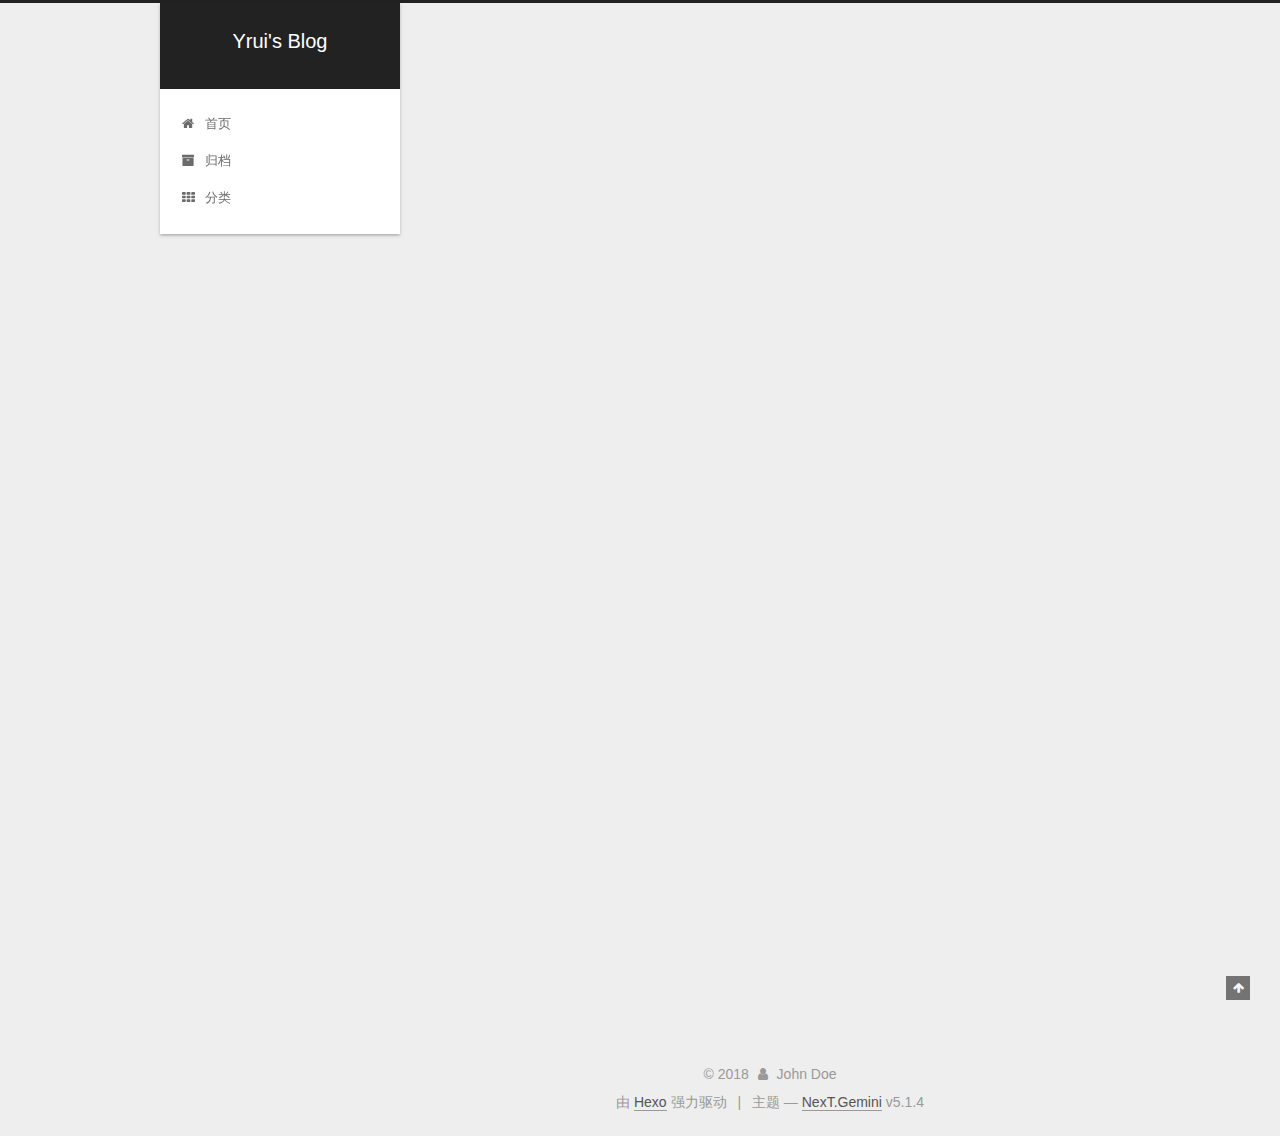
<file: 2018/02/26/hello-world/index.html>
<!DOCTYPE html>



  


<html class="theme-next gemini use-motion" lang="zh-Hans">
<head>
  <meta charset="UTF-8"/>
<meta http-equiv="X-UA-Compatible" content="IE=edge" />
<meta name="viewport" content="width=device-width, initial-scale=1, maximum-scale=1"/>
<meta name="theme-color" content="#222">









<meta http-equiv="Cache-Control" content="no-transform" />
<meta http-equiv="Cache-Control" content="no-siteapp" />
















  
  
  <link href="/lib/fancybox/source/jquery.fancybox.css?v=2.1.5" rel="stylesheet" type="text/css" />







<link href="/lib/font-awesome/css/font-awesome.min.css?v=4.6.2" rel="stylesheet" type="text/css" />

<link href="/css/main.css?v=5.1.4" rel="stylesheet" type="text/css" />


  <link rel="apple-touch-icon" sizes="180x180" href="/images/apple-touch-icon-next.png?v=5.1.4">


  <link rel="icon" type="image/png" sizes="32x32" href="/images/favicon-32x32-next.png?v=5.1.4">


  <link rel="icon" type="image/png" sizes="16x16" href="/images/favicon-16x16-next.png?v=5.1.4">


  <link rel="mask-icon" href="/images/logo.svg?v=5.1.4" color="#222">





  <meta name="keywords" content="Hexo, NexT" />










<meta name="description" content="Welcome to Hexo! This is your very first post. Check documentation for more info. If you get any problems when using Hexo, you can find the answer in troubleshooting or you can ask me on GitHub. Quick">
<meta property="og:type" content="article">
<meta property="og:title" content="Hello World">
<meta property="og:url" content="http://yoursite.com/2018/02/26/hello-world/index.html">
<meta property="og:site_name" content="Yrui&#39;s Blog">
<meta property="og:description" content="Welcome to Hexo! This is your very first post. Check documentation for more info. If you get any problems when using Hexo, you can find the answer in troubleshooting or you can ask me on GitHub. Quick">
<meta property="og:locale" content="zh-Hans">
<meta property="og:updated_time" content="2018-02-26T13:11:35.778Z">
<meta name="twitter:card" content="summary">
<meta name="twitter:title" content="Hello World">
<meta name="twitter:description" content="Welcome to Hexo! This is your very first post. Check documentation for more info. If you get any problems when using Hexo, you can find the answer in troubleshooting or you can ask me on GitHub. Quick">



<script type="text/javascript" id="hexo.configurations">
  var NexT = window.NexT || {};
  var CONFIG = {
    root: '/',
    scheme: 'Gemini',
    version: '5.1.4',
    sidebar: {"position":"left","display":"post","offset":12,"b2t":false,"scrollpercent":false,"onmobile":false},
    fancybox: true,
    tabs: true,
    motion: {"enable":true,"async":false,"transition":{"post_block":"fadeIn","post_header":"slideDownIn","post_body":"slideDownIn","coll_header":"slideLeftIn","sidebar":"slideUpIn"}},
    duoshuo: {
      userId: '0',
      author: '博主'
    },
    algolia: {
      applicationID: '',
      apiKey: '',
      indexName: '',
      hits: {"per_page":10},
      labels: {"input_placeholder":"Search for Posts","hits_empty":"We didn't find any results for the search: ${query}","hits_stats":"${hits} results found in ${time} ms"}
    }
  };
</script>



  <link rel="canonical" href="http://yoursite.com/2018/02/26/hello-world/"/>





  <title>Hello World | Yrui's Blog</title>
  








</head>

<body itemscope itemtype="http://schema.org/WebPage" lang="zh-Hans">

  
  
    
  

  <div class="container sidebar-position-left page-post-detail">
    <div class="headband"></div>

    <header id="header" class="header" itemscope itemtype="http://schema.org/WPHeader">
      <div class="header-inner"><div class="site-brand-wrapper">
  <div class="site-meta ">
    

    <div class="custom-logo-site-title">
      <a href="/"  class="brand" rel="start">
        <span class="logo-line-before"><i></i></span>
        <span class="site-title">Yrui's Blog</span>
        <span class="logo-line-after"><i></i></span>
      </a>
    </div>
      
        <p class="site-subtitle"></p>
      
  </div>

  <div class="site-nav-toggle">
    <button>
      <span class="btn-bar"></span>
      <span class="btn-bar"></span>
      <span class="btn-bar"></span>
    </button>
  </div>
</div>

<nav class="site-nav">
  

  
    <ul id="menu" class="menu">
      
        
        <li class="menu-item menu-item-home">
          <a href="/" rel="section">
            
              <i class="menu-item-icon fa fa-fw fa-home"></i> <br />
            
            首页
          </a>
        </li>
      
        
        <li class="menu-item menu-item-archives">
          <a href="/archives/" rel="section">
            
              <i class="menu-item-icon fa fa-fw fa-archive"></i> <br />
            
            归档
          </a>
        </li>
      
        
        <li class="menu-item menu-item-categories">
          <a href="/categories/" rel="section">
            
              <i class="menu-item-icon fa fa-fw fa-th"></i> <br />
            
            分类
          </a>
        </li>
      

      
    </ul>
  

  
</nav>



 </div>
    </header>

    <main id="main" class="main">
      <div class="main-inner">
        <div class="content-wrap">
          <div id="content" class="content">
            

  <div id="posts" class="posts-expand">
    

  

  
  
  

  <article class="post post-type-normal" itemscope itemtype="http://schema.org/Article">
  
  
  
  <div class="post-block">
    <link itemprop="mainEntityOfPage" href="http://yoursite.com/2018/02/26/hello-world/">

    <span hidden itemprop="author" itemscope itemtype="http://schema.org/Person">
      <meta itemprop="name" content="Yrui123">
      <meta itemprop="description" content="">
      <meta itemprop="image" content="/images/avatar.gif">
    </span>

    <span hidden itemprop="publisher" itemscope itemtype="http://schema.org/Organization">
      <meta itemprop="name" content="Yrui's Blog">
    </span>

    
      <header class="post-header">

        
        
          <h1 class="post-title" itemprop="name headline">Hello World</h1>
        

        <div class="post-meta">
          <span class="post-time">
            
              <span class="post-meta-item-icon">
                <i class="fa fa-calendar-o"></i>
              </span>
              
                <span class="post-meta-item-text">发表于</span>
              
              <time title="创建于" itemprop="dateCreated datePublished" datetime="2018-02-26T21:11:35+08:00">
                2018-02-26
              </time>
            

            

            
          </span>

          

          
            
          

          
          

          

          

          

        </div>
      </header>
    

    
    
    
    <div class="post-body" itemprop="articleBody">

      
      

      
        <p>Welcome to <a href="https://hexo.io/" target="_blank" rel="noopener">Hexo</a>! This is your very first post. Check <a href="https://hexo.io/docs/" target="_blank" rel="noopener">documentation</a> for more info. If you get any problems when using Hexo, you can find the answer in <a href="https://hexo.io/docs/troubleshooting.html" target="_blank" rel="noopener">troubleshooting</a> or you can ask me on <a href="https://github.com/hexojs/hexo/issues" target="_blank" rel="noopener">GitHub</a>.</p>
<h2 id="Quick-Start"><a href="#Quick-Start" class="headerlink" title="Quick Start"></a>Quick Start</h2><h3 id="Create-a-new-post"><a href="#Create-a-new-post" class="headerlink" title="Create a new post"></a>Create a new post</h3><figure class="highlight bash"><table><tr><td class="gutter"><pre><span class="line">1</span><br></pre></td><td class="code"><pre><span class="line">$ hexo new <span class="string">"My New Post"</span></span><br></pre></td></tr></table></figure>
<p>More info: <a href="https://hexo.io/docs/writing.html" target="_blank" rel="noopener">Writing</a></p>
<h3 id="Run-server"><a href="#Run-server" class="headerlink" title="Run server"></a>Run server</h3><figure class="highlight bash"><table><tr><td class="gutter"><pre><span class="line">1</span><br></pre></td><td class="code"><pre><span class="line">$ hexo server</span><br></pre></td></tr></table></figure>
<p>More info: <a href="https://hexo.io/docs/server.html" target="_blank" rel="noopener">Server</a></p>
<h3 id="Generate-static-files"><a href="#Generate-static-files" class="headerlink" title="Generate static files"></a>Generate static files</h3><figure class="highlight bash"><table><tr><td class="gutter"><pre><span class="line">1</span><br></pre></td><td class="code"><pre><span class="line">$ hexo generate</span><br></pre></td></tr></table></figure>
<p>More info: <a href="https://hexo.io/docs/generating.html" target="_blank" rel="noopener">Generating</a></p>
<h3 id="Deploy-to-remote-sites"><a href="#Deploy-to-remote-sites" class="headerlink" title="Deploy to remote sites"></a>Deploy to remote sites</h3><figure class="highlight bash"><table><tr><td class="gutter"><pre><span class="line">1</span><br></pre></td><td class="code"><pre><span class="line">$ hexo deploy</span><br></pre></td></tr></table></figure>
<p>More info: <a href="https://hexo.io/docs/deployment.html" target="_blank" rel="noopener">Deployment</a></p>

      
    </div>
    
    
    

    

    

    

    <footer class="post-footer">
      

      
      
      

      

      
      
    </footer>
  </div>
  
  
  
  </article>



    <div class="post-spread">
      
    </div>
  </div>


          </div>
          


          

  



        </div>
        
          
  
  <div class="sidebar-toggle">
    <div class="sidebar-toggle-line-wrap">
      <span class="sidebar-toggle-line sidebar-toggle-line-first"></span>
      <span class="sidebar-toggle-line sidebar-toggle-line-middle"></span>
      <span class="sidebar-toggle-line sidebar-toggle-line-last"></span>
    </div>
  </div>

  <aside id="sidebar" class="sidebar">
    
    <div class="sidebar-inner">

      

      
        <ul class="sidebar-nav motion-element">
          <li class="sidebar-nav-toc sidebar-nav-active" data-target="post-toc-wrap">
            文章目录
          </li>
          <li class="sidebar-nav-overview" data-target="site-overview-wrap">
            站点概览
          </li>
        </ul>
      

      <section class="site-overview-wrap sidebar-panel">
        <div class="site-overview">
          <div class="site-author motion-element" itemprop="author" itemscope itemtype="http://schema.org/Person">
            
              <p class="site-author-name" itemprop="name">Yrui123</p>
              <p class="site-description motion-element" itemprop="description"></p>
          </div>

          <nav class="site-state motion-element">

            
              <div class="site-state-item site-state-posts">
              
                <a href="/archives/">
              
                  <span class="site-state-item-count">1</span>
                  <span class="site-state-item-name">日志</span>
                </a>
              </div>
            

            

            

          </nav>

          

          

          
          

          
          

          

        </div>
      </section>

      
      <!--noindex-->
        <section class="post-toc-wrap motion-element sidebar-panel sidebar-panel-active">
          <div class="post-toc">

            
              
            

            
              <div class="post-toc-content"><ol class="nav"><li class="nav-item nav-level-2"><a class="nav-link" href="#Quick-Start"><span class="nav-number">1.</span> <span class="nav-text">Quick Start</span></a><ol class="nav-child"><li class="nav-item nav-level-3"><a class="nav-link" href="#Create-a-new-post"><span class="nav-number">1.1.</span> <span class="nav-text">Create a new post</span></a></li><li class="nav-item nav-level-3"><a class="nav-link" href="#Run-server"><span class="nav-number">1.2.</span> <span class="nav-text">Run server</span></a></li><li class="nav-item nav-level-3"><a class="nav-link" href="#Generate-static-files"><span class="nav-number">1.3.</span> <span class="nav-text">Generate static files</span></a></li><li class="nav-item nav-level-3"><a class="nav-link" href="#Deploy-to-remote-sites"><span class="nav-number">1.4.</span> <span class="nav-text">Deploy to remote sites</span></a></li></ol></li></ol></div>
            

          </div>
        </section>
      <!--/noindex-->
      

      

    </div>
  </aside>


        
      </div>
    </main>

    <footer id="footer" class="footer">
      <div class="footer-inner">
        <div class="copyright">&copy; <span itemprop="copyrightYear">2018</span>
  <span class="with-love">
    <i class="fa fa-user"></i>
  </span>
  <span class="author" itemprop="copyrightHolder">John Doe</span>

  
</div>


  <div class="powered-by">由 <a class="theme-link" target="_blank" href="https://hexo.io">Hexo</a> 强力驱动</div>



  <span class="post-meta-divider">|</span>



  <div class="theme-info">主题 &mdash; <a class="theme-link" target="_blank" href="https://github.com/iissnan/hexo-theme-next">NexT.Gemini</a> v5.1.4</div>




        







        
      </div>
    </footer>

    
      <div class="back-to-top">
        <i class="fa fa-arrow-up"></i>
        
      </div>
    

    

  </div>

  

<script type="text/javascript">
  if (Object.prototype.toString.call(window.Promise) !== '[object Function]') {
    window.Promise = null;
  }
</script>









  












  
  
    <script type="text/javascript" src="/lib/jquery/index.js?v=2.1.3"></script>
  

  
  
    <script type="text/javascript" src="/lib/fastclick/lib/fastclick.min.js?v=1.0.6"></script>
  

  
  
    <script type="text/javascript" src="/lib/jquery_lazyload/jquery.lazyload.js?v=1.9.7"></script>
  

  
  
    <script type="text/javascript" src="/lib/velocity/velocity.min.js?v=1.2.1"></script>
  

  
  
    <script type="text/javascript" src="/lib/velocity/velocity.ui.min.js?v=1.2.1"></script>
  

  
  
    <script type="text/javascript" src="/lib/fancybox/source/jquery.fancybox.pack.js?v=2.1.5"></script>
  


  


  <script type="text/javascript" src="/js/src/utils.js?v=5.1.4"></script>

  <script type="text/javascript" src="/js/src/motion.js?v=5.1.4"></script>



  
  


  <script type="text/javascript" src="/js/src/affix.js?v=5.1.4"></script>

  <script type="text/javascript" src="/js/src/schemes/pisces.js?v=5.1.4"></script>



  
  <script type="text/javascript" src="/js/src/scrollspy.js?v=5.1.4"></script>
<script type="text/javascript" src="/js/src/post-details.js?v=5.1.4"></script>



  


  <script type="text/javascript" src="/js/src/bootstrap.js?v=5.1.4"></script>



  


  




	





  





  












  





  

  

  

  
  

  

  

  

</body>
</html>
</file>
<file: css/main.css>
/* normalize.css v3.0.2 | MIT License | git.io/normalize */
html {
  font-family: sans-serif; /* 1 */
  -ms-text-size-adjust: 100%; /* 2 */
  -webkit-text-size-adjust: 100%; /* 2 */
}
body {
  margin: 0;
}
article,
aside,
details,
figcaption,
figure,
footer,
header,
hgroup,
main,
menu,
nav,
section,
summary {
  display: block;
}
audio,
canvas,
progress,
video {
  display: inline-block; /* 1 */
  vertical-align: baseline; /* 2 */
}
audio:not([controls]) {
  display: none;
  height: 0;
}
[hidden],
template {
  display: none;
}
a {
  background-color: transparent;
}
a:active,
a:hover {
  outline: 0;
}
abbr[title] {
  border-bottom: 1px dotted;
}
b,
strong {
  font-weight: bold;
}
dfn {
  font-style: italic;
}
h1 {
  font-size: 2em;
  margin: 0.67em 0;
}
mark {
  background: #ff0;
  color: #000;
}
small {
  font-size: 80%;
}
sub,
sup {
  font-size: 75%;
  line-height: 0;
  position: relative;
  vertical-align: baseline;
}
sup {
  top: -0.5em;
}
sub {
  bottom: -0.25em;
}
img {
  border: 0;
}
svg:not(:root) {
  overflow: hidden;
}
figure {
  margin: 1em 40px;
}
hr {
  -moz-box-sizing: content-box;
  box-sizing: content-box;
  height: 0;
}
pre {
  overflow: auto;
}
code,
kbd,
pre,
samp {
  font-family: monospace, monospace;
  font-size: 1em;
}
button,
input,
optgroup,
select,
textarea {
  color: inherit; /* 1 */
  font: inherit; /* 2 */
  margin: 0; /* 3 */
}
button {
  overflow: visible;
}
button,
select {
  text-transform: none;
}
button,
html input[type="button"],
input[type="reset"],
input[type="submit"] {
  -webkit-appearance: button; /* 2 */
  cursor: pointer; /* 3 */
}
button[disabled],
html input[disabled] {
  cursor: default;
}
button::-moz-focus-inner,
input::-moz-focus-inner {
  border: 0;
  padding: 0;
}
input {
  line-height: normal;
}
input[type="checkbox"],
input[type="radio"] {
  box-sizing: border-box; /* 1 */
  padding: 0; /* 2 */
}
input[type="number"]::-webkit-inner-spin-button,
input[type="number"]::-webkit-outer-spin-button {
  height: auto;
}
input[type="search"] {
  -webkit-appearance: textfield; /* 1 */
  -moz-box-sizing: content-box;
  -webkit-box-sizing: content-box; /* 2 */
  box-sizing: content-box;
}
input[type="search"]::-webkit-search-cancel-button,
input[type="search"]::-webkit-search-decoration {
  -webkit-appearance: none;
}
fieldset {
  border: 1px solid #c0c0c0;
  margin: 0 2px;
  padding: 0.35em 0.625em 0.75em;
}
legend {
  border: 0; /* 1 */
  padding: 0; /* 2 */
}
textarea {
  overflow: auto;
}
optgroup {
  font-weight: bold;
}
table {
  border-collapse: collapse;
  border-spacing: 0;
}
td,
th {
  padding: 0;
}
::selection {
  background: #262a30;
  color: #fff;
}
body {
  position: relative;
  font-family: 'Lato', "PingFang SC", "Microsoft YaHei", sans-serif;
  font-size: 14px;
  line-height: 2;
  color: #555;
  background: #eee;
}
@media (max-width: 767px) {
  body {
    padding-right: 0 !important;
  }
}
@media (min-width: 768px) and (max-width: 991px) {
  body {
    padding-right: 0 !important;
  }
}
@media (min-width: 1600px) {
  body {
    font-size: 16px;
  }
}
h1,
h2,
h3,
h4,
h5,
h6 {
  margin: 0;
  padding: 0;
  font-weight: bold;
  line-height: 1.5;
  font-family: 'Lato', "PingFang SC", "Microsoft YaHei", sans-serif;
}
h2,
h3,
h4,
h5,
h6 {
  margin: 20px 0 15px;
}
h1 {
  font-size: 22px;
}
@media (max-width: 767px) {
  h1 {
    font-size: 18px;
  }
}
h2 {
  font-size: 20px;
}
@media (max-width: 767px) {
  h2 {
    font-size: 16px;
  }
}
h3 {
  font-size: 18px;
}
@media (max-width: 767px) {
  h3 {
    font-size: 14px;
  }
}
h4 {
  font-size: 16px;
}
@media (max-width: 767px) {
  h4 {
    font-size: 12px;
  }
}
h5 {
  font-size: 14px;
}
@media (max-width: 767px) {
  h5 {
    font-size: 10px;
  }
}
h6 {
  font-size: 12px;
}
@media (max-width: 767px) {
  h6 {
    font-size: 8px;
  }
}
p {
  margin: 0 0 20px 0;
}
a {
  color: #555;
  text-decoration: none;
  outline: none;
  border-bottom: 1px solid #999;
  word-wrap: break-word;
}
a:hover {
  color: #222;
  border-bottom-color: #222;
}
blockquote {
  margin: 0;
  padding: 0;
}
img {
  display: block;
  margin: auto;
  max-width: 100%;
  height: auto;
}
hr {
  margin: 40px 0;
  height: 3px;
  border: none;
  background-color: #ddd;
  background-image: repeating-linear-gradient(-45deg, #fff, #fff 4px, transparent 4px, transparent 8px);
}
blockquote {
  padding: 0 15px;
  color: #666;
  border-left: 4px solid #ddd;
}
blockquote cite::before {
  content: "-";
  padding: 0 5px;
}
dt {
  font-weight: 700;
}
dd {
  margin: 0;
  padding: 0;
}
kbd {
  border: 1px solid #ccc;
  border-radius: 0.2em;
  box-shadow: 0.1em 0.1em 0.2em rgba(0,0,0,0.1);
  background-color: #f9f9f9;
  font-family: inherit;
  background-image: -webkit-linear-gradient(top, #eee, #fff, #eee);
  padding: 0.1em 0.3em;
  white-space: nowrap;
}
.text-left {
  text-align: left;
}
.text-center {
  text-align: center;
}
.text-right {
  text-align: right;
}
.text-justify {
  text-align: justify;
}
.text-nowrap {
  white-space: nowrap;
}
.text-lowercase {
  text-transform: lowercase;
}
.text-uppercase {
  text-transform: uppercase;
}
.text-capitalize {
  text-transform: capitalize;
}
.center-block {
  display: block;
  margin-left: auto;
  margin-right: auto;
}
.clearfix:before,
.clearfix:after {
  content: " ";
  display: table;
}
.clearfix:after {
  clear: both;
}
.pullquote {
  width: 45%;
}
.pullquote.left {
  float: left;
  margin-left: 5px;
  margin-right: 10px;
}
.pullquote.right {
  float: right;
  margin-left: 10px;
  margin-right: 5px;
}
.affix.affix.affix {
  position: fixed;
}
.translation {
  margin-top: -20px;
  font-size: 14px;
  color: #999;
}
.scrollbar-measure {
  width: 100px;
  height: 100px;
  overflow: scroll;
  position: absolute;
  top: -9999px;
}
.use-motion .motion-element {
  opacity: 0;
}
table {
  margin: 20px 0;
  width: 100%;
  border-collapse: collapse;
  border-spacing: 0;
  border: 1px solid #ddd;
  font-size: 14px;
  table-layout: fixed;
  word-wrap: break-all;
}
table>tbody>tr:nth-of-type(odd) {
  background-color: #f9f9f9;
}
table>tbody>tr:hover {
  background-color: #f5f5f5;
}
caption,
th,
td {
  padding: 8px;
  text-align: left;
  vertical-align: middle;
  font-weight: normal;
}
th,
td {
  border-bottom: 3px solid #ddd;
  border-right: 1px solid #eee;
}
th {
  padding-bottom: 10px;
  font-weight: 700;
}
td {
  border-bottom-width: 1px;
}
html,
body {
  height: 100%;
}
.container {
  position: relative;
  min-height: 100%;
}
.header-inner {
  margin: 0 auto;
  padding: 100px 0 70px;
  width: calc(100% - 252px);
}
@media (min-width: 1600px) {
  .container .header-inner {
    width: 900px;
  }
}
.main {
  padding-bottom: 150px;
}
.main-inner {
  margin: 0 auto;
  width: calc(100% - 252px);
}
@media (min-width: 1600px) {
  .container .main-inner {
    width: 900px;
  }
}
.footer {
  position: absolute;
  left: 0;
  bottom: 0;
  width: 100%;
  min-height: 50px;
}
.footer-inner {
  box-sizing: border-box;
  margin: 20px auto;
  width: calc(100% - 252px);
}
@media (min-width: 1600px) {
  .container .footer-inner {
    width: 900px;
  }
}
pre,
.highlight {
  overflow: auto;
  margin: 20px 0;
  padding: 0;
  font-size: 13px;
  color: #c5c8c6;
  background: #1d1f21;
  line-height: 1.6;
}
pre,
code {
  font-family: consolas, Menlo, "PingFang SC", "Microsoft YaHei", monospace;
}
code {
  padding: 2px 4px;
  word-wrap: break-word;
  color: #555;
  background: #eee;
  border-radius: 3px;
  font-size: 13px;
}
pre {
  padding: 10px;
}
pre code {
  padding: 0;
  color: #c5c8c6;
  background: none;
  text-shadow: none;
}
.highlight {
  border-radius: 1px;
}
.highlight pre {
  border: none;
  margin: 0;
  padding: 10px 0;
}
.highlight table {
  margin: 0;
  width: auto;
  border: none;
}
.highlight td {
  border: none;
  padding: 0;
}
.highlight figcaption {
  font-size: 1em;
  color: #c5c8c6;
  line-height: 1em;
  margin-bottom: 1em;
}
.highlight figcaption:before,
.highlight figcaption:after {
  content: " ";
  display: table;
}
.highlight figcaption:after {
  clear: both;
}
.highlight figcaption a {
  float: right;
  color: #c5c8c6;
}
.highlight figcaption a:hover {
  border-bottom-color: #c5c8c6;
}
.highlight .gutter pre {
  padding-left: 10px;
  padding-right: 10px;
  color: #888f96;
  text-align: right;
  background-color: #000;
}
.highlight .code pre {
  width: 100%;
  padding-left: 10px;
  padding-right: 10px;
  background-color: #1d1f21;
}
.highlight .line {
  height: 20px;
}
.gutter {
  -webkit-user-select: none;
  -moz-user-select: none;
  -ms-user-select: none;
  user-select: none;
}
.gist table {
  width: auto;
}
.gist table td {
  border: none;
}
pre .deletion {
  background: #008000;
}
pre .addition {
  background: #800000;
}
pre .meta {
  color: #b294bb;
}
pre .comment {
  color: #969896;
}
pre .variable,
pre .attribute,
pre .tag,
pre .regexp,
pre .ruby .constant,
pre .xml .tag .title,
pre .xml .pi,
pre .xml .doctype,
pre .html .doctype,
pre .css .id,
pre .css .class,
pre .css .pseudo {
  color: #c66;
}
pre .number,
pre .preprocessor,
pre .built_in,
pre .literal,
pre .params,
pre .constant,
pre .command {
  color: #de935f;
}
pre .ruby .class .title,
pre .css .rules .attribute,
pre .string,
pre .value,
pre .inheritance,
pre .header,
pre .ruby .symbol,
pre .xml .cdata,
pre .special,
pre .number,
pre .formula {
  color: #b5bd68;
}
pre .title,
pre .css .hexcolor {
  color: #8abeb7;
}
pre .function,
pre .python .decorator,
pre .python .title,
pre .ruby .function .title,
pre .ruby .title .keyword,
pre .perl .sub,
pre .javascript .title,
pre .coffeescript .title {
  color: #81a2be;
}
pre .keyword,
pre .javascript .function {
  color: #b294bb;
}
.full-image.full-image.full-image.full-image {
  border: none;
  max-width: 100%;
  width: auto;
  margin: 20px auto 25px;
}
@media (min-width: 992px) {
  .full-image.full-image.full-image.full-image {
    max-width: none;
    width: 118%;
    margin: 0 -9%;
  }
}
.blockquote-center,
.page-home .post-type-quote blockquote,
.page-post-detail .post-type-quote blockquote {
  position: relative;
  margin: 40px 0;
  padding: 0;
  border-left: none;
  text-align: center;
}
.blockquote-center::before,
.page-home .post-type-quote blockquote::before,
.page-post-detail .post-type-quote blockquote::before,
.blockquote-center::after,
.page-home .post-type-quote blockquote::after,
.page-post-detail .post-type-quote blockquote::after {
  position: absolute;
  content: ' ';
  display: block;
  width: 100%;
  height: 24px;
  opacity: 0.2;
  background-repeat: no-repeat;
  background-position: 0 -6px;
  background-size: 22px 22px;
}
.blockquote-center::before,
.page-home .post-type-quote blockquote::before,
.page-post-detail .post-type-quote blockquote::before {
  top: -20px;
  background-image: url("../images/quote-l.svg");
  border-top: 1px solid #ccc;
}
.blockquote-center::after,
.page-home .post-type-quote blockquote::after,
.page-post-detail .post-type-quote blockquote::after {
  bottom: -20px;
  background-image: url("../images/quote-r.svg");
  border-bottom: 1px solid #ccc;
  background-position: 100% 8px;
}
.blockquote-center p,
.page-home .post-type-quote blockquote p,
.page-post-detail .post-type-quote blockquote p,
.blockquote-center div,
.page-home .post-type-quote blockquote div,
.page-post-detail .post-type-quote blockquote div {
  text-align: center;
}
.post .post-body .group-picture img {
  box-sizing: border-box;
  padding: 0 3px;
  border: none;
}
.post .group-picture-row {
  overflow: hidden;
  margin-top: 6px;
}
.post .group-picture-row:first-child {
  margin-top: 0;
}
.post .group-picture-column {
  float: left;
}
.page-post-detail .post-body .group-picture-column {
  float: none;
  margin-top: 10px;
  width: auto !important;
}
.page-post-detail .post-body .group-picture-column img {
  margin: 0 auto;
}
.page-archive .group-picture-container {
  overflow: hidden;
}
.page-archive .group-picture-row {
  float: left;
}
.page-archive .group-picture-row:first-child {
  margin-top: 6px;
}
.page-archive .group-picture-column {
  max-width: 150px;
  max-height: 150px;
}
.post-body .note {
  position: relative;
  padding: 15px;
  margin-bottom: 20px;
  border: 1px solid #eee;
  border-left-width: 5px;
  border-radius: 3px;
}
.post-body .note h2,
.post-body .note h3,
.post-body .note h4,
.post-body .note h5,
.post-body .note h6 {
  margin-top: 0;
  margin-bottom: 0;
  border-bottom: initial;
  padding-top: 0 !important;
}
.post-body .note p:first-child,
.post-body .note ul:first-child,
.post-body .note ol:first-child,
.post-body .note table:first-child,
.post-body .note pre:first-child,
.post-body .note blockquote:first-child {
  margin-top: 0;
}
.post-body .note p:last-child,
.post-body .note ul:last-child,
.post-body .note ol:last-child,
.post-body .note table:last-child,
.post-body .note pre:last-child,
.post-body .note blockquote:last-child {
  margin-bottom: 0;
}
.post-body .note.default {
  border-left-color: #777;
}
.post-body .note.default h2,
.post-body .note.default h3,
.post-body .note.default h4,
.post-body .note.default h5,
.post-body .note.default h6 {
  color: #777;
}
.post-body .note.primary {
  border-left-color: #6f42c1;
}
.post-body .note.primary h2,
.post-body .note.primary h3,
.post-body .note.primary h4,
.post-body .note.primary h5,
.post-body .note.primary h6 {
  color: #6f42c1;
}
.post-body .note.info {
  border-left-color: #428bca;
}
.post-body .note.info h2,
.post-body .note.info h3,
.post-body .note.info h4,
.post-body .note.info h5,
.post-body .note.info h6 {
  color: #428bca;
}
.post-body .note.success {
  border-left-color: #5cb85c;
}
.post-body .note.success h2,
.post-body .note.success h3,
.post-body .note.success h4,
.post-body .note.success h5,
.post-body .note.success h6 {
  color: #5cb85c;
}
.post-body .note.warning {
  border-left-color: #f0ad4e;
}
.post-body .note.warning h2,
.post-body .note.warning h3,
.post-body .note.warning h4,
.post-body .note.warning h5,
.post-body .note.warning h6 {
  color: #f0ad4e;
}
.post-body .note.danger {
  border-left-color: #d9534f;
}
.post-body .note.danger h2,
.post-body .note.danger h3,
.post-body .note.danger h4,
.post-body .note.danger h5,
.post-body .note.danger h6 {
  color: #d9534f;
}
.post-body .label {
  display: inline;
  padding: 0 2px;
  white-space: nowrap;
}
.post-body .label.default {
  background-color: #f0f0f0;
}
.post-body .label.primary {
  background-color: #efe6f7;
}
.post-body .label.info {
  background-color: #e5f2f8;
}
.post-body .label.success {
  background-color: #e7f4e9;
}
.post-body .label.warning {
  background-color: #fcf6e1;
}
.post-body .label.danger {
  background-color: #fae8eb;
}
.post-body .tabs {
  position: relative;
  display: block;
  margin-bottom: 20px;
  padding-top: 10px;
}
.post-body .tabs ul.nav-tabs {
  margin: 0;
  padding: 0;
  display: flex;
  margin-bottom: -1px;
}
@media (max-width: 413px) {
  .post-body .tabs ul.nav-tabs {
    display: block;
    margin-bottom: 5px;
  }
}
.post-body .tabs ul.nav-tabs li.tab {
  list-style-type: none !important;
  margin: 0 0.25em 0 0;
  border-top: 3px solid transparent;
  border-left: 1px solid transparent;
  border-right: 1px solid transparent;
}
@media (max-width: 413px) {
  .post-body .tabs ul.nav-tabs li.tab {
    margin: initial;
    border-top: 1px solid transparent;
    border-left: 3px solid transparent;
    border-right: 1px solid transparent;
    border-bottom: 1px solid transparent;
  }
}
.post-body .tabs ul.nav-tabs li.tab a {
  outline: 0;
  border-bottom: initial;
  display: block;
  line-height: 1.8em;
  padding: 0.25em 0.75em;
  transition-duration: 0.2s;
  transition-timing-function: ease-out;
  transition-delay: 0s;
}
.post-body .tabs ul.nav-tabs li.tab a i {
  width: 1.285714285714286em;
}
.post-body .tabs ul.nav-tabs li.tab.active {
  border-top: 3px solid #fc6423;
  border-left: 1px solid #ddd;
  border-right: 1px solid #ddd;
  background-color: #fff;
}
@media (max-width: 413px) {
  .post-body .tabs ul.nav-tabs li.tab.active {
    border-top: 1px solid #ddd;
    border-left: 3px solid #fc6423;
    border-right: 1px solid #ddd;
    border-bottom: 1px solid #ddd;
  }
}
.post-body .tabs ul.nav-tabs li.tab.active a {
  cursor: default;
  color: #555;
}
.post-body .tabs .tab-content {
  background-color: #fff;
}
.post-body .tabs .tab-content .tab-pane {
  border: 1px solid #ddd;
  padding: 20px 20px 0 20px;
}
.post-body .tabs .tab-content .tab-pane:not(.active) {
  display: none !important;
}
.post-body .tabs .tab-content .tab-pane.active {
  display: block !important;
}
.btn {
  display: inline-block;
  padding: 0 20px;
  font-size: 14px;
  color: #555;
  background: #fff;
  border: 2px solid #555;
  text-decoration: none;
  border-radius: 2px;
  transition-property: background-color;
  transition-duration: 0.2s;
  transition-timing-function: ease-in-out;
  transition-delay: 0s;
  line-height: 2;
}
.btn:hover {
  border-color: #222;
  color: #fff;
  background: #222;
}
.btn +.btn {
  margin: 0 0 8px 8px;
}
.btn .fa-fw {
  width: 1.285714285714286em;
  text-align: left;
}
.btn-bar {
  display: block;
  width: 22px;
  height: 2px;
  background: #555;
  border-radius: 1px;
}
.btn-bar+.btn-bar {
  margin-top: 4px;
}
.pagination {
  margin: 120px 0 40px;
  text-align: center;
  border-top: 1px solid #eee;
}
.page-number-basic,
.pagination .prev,
.pagination .next,
.pagination .page-number,
.pagination .space {
  display: inline-block;
  position: relative;
  top: -1px;
  margin: 0 10px;
  padding: 0 11px;
}
@media (max-width: 767px) {
  .page-number-basic,
  .pagination .prev,
  .pagination .next,
  .pagination .page-number,
  .pagination .space {
    margin: 0 5px;
  }
}
.pagination .prev,
.pagination .next,
.pagination .page-number {
  border-bottom: 0;
  border-top: 1px solid #eee;
  transition-property: border-color;
  transition-duration: 0.2s;
  transition-timing-function: ease-in-out;
  transition-delay: 0s;
}
.pagination .prev:hover,
.pagination .next:hover,
.pagination .page-number:hover {
  border-top-color: #222;
}
.pagination .space {
  padding: 0;
  margin: 0;
}
.pagination .prev {
  margin-left: 0;
}
.pagination .next {
  margin-right: 0;
}
.pagination .page-number.current {
  color: #fff;
  background: #ccc;
  border-top-color: #ccc;
}
@media (max-width: 767px) {
  .pagination {
    border-top: none;
  }
  .pagination .prev,
  .pagination .next,
  .pagination .page-number {
    margin-bottom: 10px;
    border-top: 0;
    border-bottom: 1px solid #eee;
    padding: 0 10px;
  }
  .pagination .prev:hover,
  .pagination .next:hover,
  .pagination .page-number:hover {
    border-bottom-color: #222;
  }
}
.comments {
  margin: 60px 20px 0;
}
.tag-cloud {
  text-align: center;
}
.tag-cloud a {
  display: inline-block;
  margin: 10px;
}
.back-to-top {
  box-sizing: border-box;
  position: fixed;
  bottom: -100px;
  right: 30px;
  z-index: 1050;
  padding: 0 6px;
  width: 24px;
  background: #222;
  font-size: 12px;
  opacity: 0.6;
  color: #fff;
  cursor: pointer;
  text-align: center;
  -webkit-transform: translateZ(0);
  transition-property: bottom;
  transition-duration: 0.2s;
  transition-timing-function: ease-in-out;
  transition-delay: 0s;
}
@media (min-width: 768px) and (max-width: 991px) {
  .back-to-top {
    display: none !important;
  }
}
@media (max-width: 767px) {
  .back-to-top {
    display: none !important;
  }
}
.back-to-top.back-to-top-on {
  bottom: 30px;
}
.header {
  background: transparent;
}
.header-inner {
  position: relative;
}
.headband {
  height: 3px;
  background: #222;
}
.site-meta {
  margin: 0;
  text-align: center;
}
@media (max-width: 767px) {
  .site-meta {
    text-align: center;
  }
}
.brand {
  position: relative;
  display: inline-block;
  padding: 0 40px;
  color: #fff;
  background: #222;
  border-bottom: none;
}
.brand:hover {
  color: #fff;
}
.logo {
  display: inline-block;
  margin-right: 5px;
  line-height: 36px;
  vertical-align: top;
}
.site-title {
  display: inline-block;
  vertical-align: top;
  line-height: 36px;
  font-size: 20px;
  font-weight: normal;
  font-family: 'Lato', "PingFang SC", "Microsoft YaHei", sans-serif;
}
.site-subtitle {
  margin-top: 10px;
  font-size: 13px;
  color: #ddd;
}
.use-motion .brand {
  opacity: 0;
}
.use-motion .logo,
.use-motion .site-title,
.use-motion .site-subtitle {
  opacity: 0;
  position: relative;
  top: -10px;
}
.site-nav-toggle {
  display: none;
  position: absolute;
  top: 10px;
  left: 10px;
}
@media (max-width: 767px) {
  .site-nav-toggle {
    display: block;
  }
}
.site-nav-toggle button {
  margin-top: 2px;
  padding: 9px 10px;
  background: transparent;
  border: none;
}
@media (max-width: 767px) {
  .site-nav {
    display: none;
    margin: 0 -10px;
    padding: 0 10px;
    clear: both;
    border-top: 1px solid #ddd;
  }
}
@media (min-width: 768px) and (max-width: 991px) {
  .site-nav {
    display: block !important;
  }
}
@media (min-width: 992px) {
  .site-nav {
    display: block !important;
  }
}
.menu {
  margin-top: 20px;
  padding-left: 0;
  text-align: center;
}
.menu .menu-item {
  display: inline-block;
  margin: 0 10px;
  list-style: none;
}
@media screen and (max-width: 767px) {
  .menu .menu-item {
    margin-top: 10px;
  }
}
.menu .menu-item a {
  display: block;
  font-size: 13px;
  line-height: inherit;
  border-bottom: 1px solid transparent;
  transition-property: border-color;
  transition-duration: 0.2s;
  transition-timing-function: ease-in-out;
  transition-delay: 0s;
}
.menu .menu-item a:hover,
.menu-item-active a {
  border-bottom-color: #222;
}
.menu .menu-item .fa {
  margin-right: 5px;
}
.use-motion .menu-item {
  opacity: 0;
}
.post-body {
  font-family: 'Lato', "PingFang SC", "Microsoft YaHei", sans-serif;
}
@media (max-width: 767px) {
  .post-body {
    word-break: break-word;
  }
}
.post-body .fancybox img {
  display: block !important;
  margin: 0 auto;
  cursor: pointer;
  cursor: zoom-in;
  cursor: -webkit-zoom-in;
}
.post-body .image-caption,
.post-body .figure .caption {
  margin: -20px auto 15px;
  text-align: center;
  font-size: 14px;
  color: #999;
  font-weight: bold;
  line-height: 1;
}
.post-sticky-flag {
  display: inline-block;
  font-size: 16px;
  -ms-transform: rotate(30deg);
  -webkit-transform: rotate(30deg);
  -moz-transform: rotate(30deg);
  -ms-transform: rotate(30deg);
  -o-transform: rotate(30deg);
  transform: rotate(30deg);
}
.use-motion .post-block,
.use-motion .pagination,
.use-motion .comments {
  opacity: 0;
}
.use-motion .post-header {
  opacity: 0;
}
.use-motion .post-body {
  opacity: 0;
}
.use-motion .collection-title {
  opacity: 0;
}
.posts-expand {
  padding-top: 40px;
}
@media (max-width: 767px) {
  .posts-expand {
    margin: 0 20px;
  }
  .post-body pre .gutter pre {
    padding-right: 10px;
  }
  .post-body .highlight {
    margin-left: 0px;
    margin-right: 0px;
    padding: 0;
  }
  .post-body .highlight .gutter pre {
    padding-right: 10px;
  }
}
@media (min-width: 992px) {
  .posts-expand .post-body {
    text-align: justify;
  }
}
.posts-expand .post-body h2,
.posts-expand .post-body h3,
.posts-expand .post-body h4,
.posts-expand .post-body h5,
.posts-expand .post-body h6 {
  padding-top: 10px;
}
.posts-expand .post-body h2 .header-anchor,
.posts-expand .post-body h3 .header-anchor,
.posts-expand .post-body h4 .header-anchor,
.posts-expand .post-body h5 .header-anchor,
.posts-expand .post-body h6 .header-anchor {
  float: right;
  margin-left: 10px;
  color: #ccc;
  border-bottom-style: none;
  visibility: hidden;
}
.posts-expand .post-body h2 .header-anchor:hover,
.posts-expand .post-body h3 .header-anchor:hover,
.posts-expand .post-body h4 .header-anchor:hover,
.posts-expand .post-body h5 .header-anchor:hover,
.posts-expand .post-body h6 .header-anchor:hover {
  color: inherit;
}
.posts-expand .post-body h2:hover .header-anchor,
.posts-expand .post-body h3:hover .header-anchor,
.posts-expand .post-body h4:hover .header-anchor,
.posts-expand .post-body h5:hover .header-anchor,
.posts-expand .post-body h6:hover .header-anchor {
  visibility: visible;
}
.posts-expand .post-body ul li {
  list-style: circle;
}
.posts-expand .post-body img {
  box-sizing: border-box;
  margin: auto;
  padding: 3px;
  border: 1px solid #ddd;
}
.posts-expand .post-body .fancybox img {
  margin: 0 auto 25px;
}
@media (max-width: 767px) {
  .posts-collapse {
    margin: 0 20px;
  }
  .posts-collapse .post-title,
  .posts-collapse .post-meta {
    display: block;
    width: auto;
    text-align: left;
  }
}
.posts-collapse {
  position: relative;
  z-index: 1010;
  margin-left: 55px;
}
.posts-collapse::after {
  content: " ";
  position: absolute;
  top: 20px;
  left: 0;
  margin-left: -2px;
  width: 4px;
  height: 100%;
  background: #f5f5f5;
  z-index: -1;
}
@media (max-width: 767px) {
  .posts-collapse {
    margin: 0 20px;
  }
}
.posts-collapse .collection-title {
  position: relative;
  margin: 60px 0;
}
.posts-collapse .collection-title h1,
.posts-collapse .collection-title h2 {
  margin-left: 20px;
}
.posts-collapse .collection-title small {
  color: #bbb;
  margin-left: 5px;
}
.posts-collapse .collection-title::before {
  content: " ";
  position: absolute;
  left: 0;
  top: 50%;
  margin-left: -4px;
  margin-top: -4px;
  width: 8px;
  height: 8px;
  background: #bbb;
  border-radius: 50%;
}
.posts-collapse .post {
  margin: 30px 0;
}
.posts-collapse .post-header {
  position: relative;
  transition-duration: 0.2s;
  transition-timing-function: ease-in-out;
  transition-delay: 0s;
  transition-property: border;
  border-bottom: 1px dashed #ccc;
}
.posts-collapse .post-header::before {
  content: " ";
  position: absolute;
  left: 0;
  top: 12px;
  width: 6px;
  height: 6px;
  margin-left: -4px;
  background: #bbb;
  border-radius: 50%;
  border: 1px solid #fff;
  transition-duration: 0.2s;
  transition-timing-function: ease-in-out;
  transition-delay: 0s;
  transition-property: background;
}
.posts-collapse .post-header:hover {
  border-bottom-color: #666;
}
.posts-collapse .post-header:hover::before {
  background: #222;
}
.posts-collapse .post-meta {
  position: absolute;
  font-size: 12px;
  left: 20px;
  top: 5px;
}
.posts-collapse .post-comments-count {
  display: none;
}
.posts-collapse .post-title {
  margin-left: 60px;
  font-size: 16px;
  font-weight: normal;
  line-height: inherit;
}
.posts-collapse .post-title::after {
  margin-left: 3px;
  opacity: 0.6;
}
.posts-collapse .post-title a {
  color: #666;
  border-bottom: none;
}
.page-home .post-type-quote .post-header,
.page-post-detail .post-type-quote .post-header,
.page-home .post-type-quote .post-tags,
.page-post-detail .post-type-quote .post-tags {
  display: none;
}
.posts-expand .post-title {
  text-align: center;
  word-break: break-word;
  font-weight: 400;
}
.posts-expand .post-title-link {
  display: inline-block;
  position: relative;
  color: #555;
  border-bottom: none;
  line-height: 1.2;
  vertical-align: top;
}
.posts-expand .post-title-link::before {
  content: "";
  position: absolute;
  width: 100%;
  height: 2px;
  bottom: 0;
  left: 0;
  background-color: #000;
  visibility: hidden;
  -webkit-transform: scaleX(0);
  -moz-transform: scaleX(0);
  -ms-transform: scaleX(0);
  -o-transform: scaleX(0);
  transform: scaleX(0);
  transition-duration: 0.2s;
  transition-timing-function: ease-in-out;
  transition-delay: 0s;
}
.posts-expand .post-title-link:hover::before {
  visibility: visible;
  -webkit-transform: scaleX(1);
  -moz-transform: scaleX(1);
  -ms-transform: scaleX(1);
  -o-transform: scaleX(1);
  transform: scaleX(1);
}
.posts-expand .post-title-link .fa {
  font-size: 16px;
}
.posts-expand .post-meta {
  margin: 3px 0 60px 0;
  color: #999;
  font-family: 'Lato', "PingFang SC", "Microsoft YaHei", sans-serif;
  font-size: 12px;
  text-align: center;
}
.posts-expand .post-meta .post-category-list {
  display: inline-block;
  margin: 0;
  padding: 3px;
}
.posts-expand .post-meta .post-category-list-link {
  color: #999;
}
.posts-expand .post-meta .post-description {
  font-size: 14px;
  margin-top: 2px;
}
.post-meta-divider {
  margin: 0 0.5em;
}
.post-meta-item-icon {
  margin-right: 3px;
}
@media (min-width: 768px) and (max-width: 991px) {
  .post-meta-item-icon {
    display: inline-block;
  }
}
@media (max-width: 767px) {
  .post-meta-item-icon {
    display: inline-block;
  }
}
@media (min-width: 768px) and (max-width: 991px) {
  .post-meta-item-text {
    display: none;
  }
}
@media (max-width: 767px) {
  .post-meta-item-text {
    display: none;
  }
}
@media (max-width: 767px) {
  .posts-expand .post-comments-count {
    display: none;
  }
}
.post-button {
  margin-top: 40px;
}
.posts-expand .post-tags {
  margin-top: 40px;
  text-align: center;
}
.posts-expand .post-tags a {
  display: inline-block;
  margin-right: 10px;
  font-size: 13px;
}
.post-nav {
  display: table;
  margin-top: 15px;
  width: 100%;
  border-top: 1px solid #eee;
}
.post-nav-divider {
  display: table-cell;
  width: 10%;
}
.post-nav-item {
  display: table-cell;
  padding: 10px 0 0 0;
  width: 45%;
  vertical-align: top;
}
.post-nav-item a {
  position: relative;
  display: block;
  line-height: 25px;
  font-size: 14px;
  color: #555;
  border-bottom: none;
}
.post-nav-item a:hover {
  color: #222;
  border-bottom: none;
}
.post-nav-item a:active {
  top: 2px;
}
.post-nav-item .fa {
  position: absolute;
  top: 8px;
  left: 0;
  font-size: 12px;
}
.post-nav-next a {
  padding-left: 15px;
}
.post-nav-prev {
  text-align: right;
}
.post-nav-prev a {
  padding-right: 15px;
}
.post-nav-prev .fa {
  right: 0;
  left: auto;
}
.posts-expand .post-eof {
  display: block;
  margin: 80px auto 60px;
  width: 8%;
  height: 1px;
  background: #ccc;
  text-align: center;
}
.post:last-child .post-eof.post-eof.post-eof {
  display: none;
}
.post-gallery {
  display: table;
  table-layout: fixed;
  width: 100%;
  border-collapse: separate;
}
.post-gallery-row {
  display: table-row;
}
.post-gallery .post-gallery-img {
  display: table-cell;
  text-align: center;
  vertical-align: middle;
  border: none;
}
.post-gallery .post-gallery-img img {
  max-width: 100%;
  max-height: 100%;
  border: none;
}
.fancybox-close,
.fancybox-close:hover {
  border: none;
}
.rtl.post-body p,
.rtl.post-body a,
.rtl.post-body h1,
.rtl.post-body h2,
.rtl.post-body h3,
.rtl.post-body h4,
.rtl.post-body h5,
.rtl.post-body h6,
.rtl.post-body li,
.rtl.post-body ul,
.rtl.post-body ol {
  direction: rtl;
  font-family: UKIJ Ekran;
}
.rtl.post-title {
  font-family: UKIJ Ekran;
}
.sidebar {
  position: fixed;
  right: 0;
  top: 0;
  bottom: 0;
  width: 0;
  z-index: 1040;
  box-shadow: inset 0 2px 6px #000;
  background: #222;
  -webkit-transform: translateZ(0);
}
.sidebar a {
  color: #999;
  border-bottom-color: #555;
}
.sidebar a:hover {
  color: #eee;
}
@media (min-width: 768px) and (max-width: 991px) {
  .sidebar {
    display: none !important;
  }
}
@media (max-width: 767px) {
  .sidebar {
    display: none !important;
  }
}
.sidebar-inner {
  position: relative;
  padding: 20px 10px;
  color: #999;
  text-align: center;
}
.site-overview-wrap {
  overflow: hidden;
}
.site-overview {
  overflow-y: auto;
  overflow-x: hidden;
}
.sidebar-toggle {
  position: fixed;
  right: 30px;
  bottom: 45px;
  width: 14px;
  height: 14px;
  padding: 5px;
  background: #222;
  line-height: 0;
  z-index: 1050;
  cursor: pointer;
  -webkit-transform: translateZ(0);
}
@media (min-width: 768px) and (max-width: 991px) {
  .sidebar-toggle {
    display: none !important;
  }
}
@media (max-width: 767px) {
  .sidebar-toggle {
    display: none !important;
  }
}
.sidebar-toggle-line {
  position: relative;
  display: inline-block;
  vertical-align: top;
  height: 2px;
  width: 100%;
  background: #fff;
  margin-top: 3px;
}
.sidebar-toggle-line:first-child {
  margin-top: 0;
}
.site-author-image {
  display: block;
  margin: 0 auto;
  padding: 2px;
  max-width: 120px;
  height: auto;
  border: 1px solid #eee;
}
.site-author-name {
  margin: 0;
  text-align: center;
  color: #222;
  font-weight: 600;
}
.site-description {
  margin-top: 0;
  text-align: center;
  font-size: 13px;
  color: #999;
}
.site-state {
  overflow: hidden;
  line-height: 1.4;
  white-space: nowrap;
  text-align: center;
}
.site-state-item {
  display: inline-block;
  padding: 0 15px;
  border-left: 1px solid #eee;
}
.site-state-item:first-child {
  border-left: none;
}
.site-state-item a {
  border-bottom: none;
}
.site-state-item-count {
  display: block;
  text-align: center;
  color: inherit;
  font-weight: 600;
  font-size: 16px;
}
.site-state-item-name {
  font-size: 13px;
  color: #999;
}
.feed-link {
  margin-top: 20px;
}
.feed-link a {
  display: inline-block;
  padding: 0 15px;
  color: #fc6423;
  border: 1px solid #fc6423;
  border-radius: 4px;
}
.feed-link a i {
  color: #fc6423;
  font-size: 14px;
}
.feed-link a:hover {
  color: #fff;
  background: #fc6423;
}
.feed-link a:hover i {
  color: #fff;
}
.links-of-author {
  margin-top: 20px;
}
.links-of-author a {
  display: inline-block;
  vertical-align: middle;
  margin-right: 10px;
  margin-bottom: 10px;
  border-bottom-color: #555;
  font-size: 13px;
}
.links-of-author a:before {
  display: inline-block;
  vertical-align: middle;
  margin-right: 3px;
  content: " ";
  width: 4px;
  height: 4px;
  border-radius: 50%;
  background: #4afff7;
}
.links-of-blogroll {
  font-size: 13px;
}
.links-of-blogroll-title {
  margin-top: 20px;
  font-size: 14px;
  font-weight: 600;
}
.links-of-blogroll-list {
  margin: 0;
  padding: 0;
  list-style: none;
}
.links-of-blogroll-item {
  padding: 2px 10px;
}
.links-of-blogroll-item a {
  max-width: 280px;
  box-sizing: border-box;
  display: inline-block;
  overflow: hidden;
  white-space: nowrap;
  text-overflow: ellipsis;
}
.sidebar-nav {
  margin: 0 0 20px;
  padding-left: 0;
}
.sidebar-nav li {
  display: inline-block;
  cursor: pointer;
  border-bottom: 1px solid transparent;
  font-size: 14px;
  color: #555;
}
.sidebar-nav li:hover {
  color: #fc6423;
}
.page-post-detail .sidebar-nav-toc {
  padding: 0 5px;
}
.page-post-detail .sidebar-nav-overview {
  margin-left: 10px;
}
.sidebar-nav .sidebar-nav-active {
  color: #fc6423;
  border-bottom-color: #fc6423;
}
.sidebar-nav .sidebar-nav-active:hover {
  color: #fc6423;
}
.sidebar-panel {
  display: none;
}
.sidebar-panel-active {
  display: block;
}
.post-toc-empty {
  font-size: 14px;
  color: #666;
}
.post-toc-wrap {
  overflow: hidden;
}
.post-toc {
  overflow: auto;
}
.post-toc ol {
  margin: 0;
  padding: 0 2px 5px 10px;
  text-align: left;
  list-style: none;
  font-size: 14px;
}
.post-toc ol > ol {
  padding-left: 0;
}
.post-toc ol a {
  transition-duration: 0.2s;
  transition-timing-function: ease-in-out;
  transition-delay: 0s;
  transition-property: all;
  color: #666;
  border-bottom-color: #ccc;
}
.post-toc ol a:hover {
  color: #000;
  border-bottom-color: #000;
}
.post-toc .nav-item {
  overflow: hidden;
  text-overflow: ellipsis;
  text-align: justify;
  white-space: nowrap;
  line-height: 1.8;
}
.post-toc .nav .nav-child {
  display: none;
}
.post-toc .nav .active > .nav-child {
  display: block;
}
.post-toc .nav .active-current > .nav-child {
  display: block;
}
.post-toc .nav .active-current > .nav-child > .nav-item {
  display: block;
}
.post-toc .nav .active > a {
  color: #fc6423;
  border-bottom-color: #fc6423;
}
.post-toc .nav .active-current > a {
  color: #fc6423;
}
.post-toc .nav .active-current > a:hover {
  color: #fc6423;
}
.footer {
  font-size: 14px;
  color: #999;
}
.footer img {
  border: none;
}
.footer-inner {
  text-align: center;
}
.with-love {
  display: inline-block;
  margin: 0 5px;
}
.powered-by,
.theme-info {
  display: inline-block;
}
.cc-license {
  margin-top: 10px;
  text-align: center;
}
.cc-license .cc-opacity {
  opacity: 0.7;
  border-bottom: none;
}
.cc-license .cc-opacity:hover {
  opacity: 0.9;
}
.cc-license img {
  display: inline-block;
}
.theme-next #ds-thread #ds-reset {
  color: #555;
}
.theme-next #ds-thread #ds-reset .ds-replybox {
  margin-bottom: 30px;
}
.theme-next #ds-thread #ds-reset .ds-replybox .ds-avatar,
.theme-next #ds-reset .ds-avatar img {
  box-shadow: none;
}
.theme-next #ds-thread #ds-reset .ds-textarea-wrapper {
  border-color: #c7d4e1;
  background: none;
  border-top-right-radius: 3px;
  border-top-left-radius: 3px;
}
.theme-next #ds-thread #ds-reset .ds-textarea-wrapper textarea {
  height: 60px;
}
.theme-next #ds-reset .ds-rounded-top {
  border-radius: 0;
}
.theme-next #ds-thread #ds-reset .ds-post-toolbar {
  box-sizing: border-box;
  border: 1px solid #c7d4e1;
  background: #f6f8fa;
}
.theme-next #ds-thread #ds-reset .ds-post-options {
  height: 40px;
  border: none;
  background: none;
}
.theme-next #ds-thread #ds-reset .ds-toolbar-buttons {
  top: 11px;
}
.theme-next #ds-thread #ds-reset .ds-sync {
  top: 5px;
}
.theme-next #ds-thread #ds-reset .ds-post-button {
  top: 4px;
  right: 5px;
  width: 90px;
  height: 30px;
  border: 1px solid #c5ced7;
  border-radius: 3px;
  background-image: linear-gradient(#fbfbfc, #f5f7f9);
  color: #60676d;
}
.theme-next #ds-thread #ds-reset .ds-post-button:hover {
  background-position: 0 -30px;
  color: #60676d;
}
.theme-next #ds-thread #ds-reset .ds-comments-info {
  padding: 10px 0;
}
.theme-next #ds-thread #ds-reset .ds-sort {
  display: none;
}
.theme-next #ds-thread #ds-reset li.ds-tab a.ds-current {
  border: none;
  background: #f6f8fa;
  color: #60676d;
}
.theme-next #ds-thread #ds-reset li.ds-tab a.ds-current:hover {
  background-color: #e9f0f7;
  color: #60676d;
}
.theme-next #ds-thread #ds-reset li.ds-tab a {
  border-radius: 2px;
  padding: 5px;
}
.theme-next #ds-thread #ds-reset .ds-login-buttons p {
  color: #999;
  line-height: 36px;
}
.theme-next #ds-thread #ds-reset .ds-login-buttons .ds-service-list li {
  height: 28px;
}
.theme-next #ds-thread #ds-reset .ds-service-list a {
  background: none;
  padding: 5px;
  border: 1px solid;
  border-radius: 3px;
  text-align: center;
}
.theme-next #ds-thread #ds-reset .ds-service-list a:hover {
  color: #fff;
  background: #666;
}
.theme-next #ds-thread #ds-reset .ds-service-list .ds-weibo {
  color: #fc9b00;
  border-color: #fc9b00;
}
.theme-next #ds-thread #ds-reset .ds-service-list .ds-weibo:hover {
  background: #fc9b00;
}
.theme-next #ds-thread #ds-reset .ds-service-list .ds-qq {
  color: #60a3ec;
  border-color: #60a3ec;
}
.theme-next #ds-thread #ds-reset .ds-service-list .ds-qq:hover {
  background: #60a3ec;
}
.theme-next #ds-thread #ds-reset .ds-service-list .ds-renren {
  color: #2e7ac4;
  border-color: #2e7ac4;
}
.theme-next #ds-thread #ds-reset .ds-service-list .ds-renren:hover {
  background: #2e7ac4;
}
.theme-next #ds-thread #ds-reset .ds-service-list .ds-douban {
  color: #37994c;
  border-color: #37994c;
}
.theme-next #ds-thread #ds-reset .ds-service-list .ds-douban:hover {
  background: #37994c;
}
.theme-next #ds-thread #ds-reset .ds-service-list .ds-kaixin {
  color: #fef20d;
  border-color: #fef20d;
}
.theme-next #ds-thread #ds-reset .ds-service-list .ds-kaixin:hover {
  background: #fef20d;
}
.theme-next #ds-thread #ds-reset .ds-service-list .ds-netease {
  color: #f00;
  border-color: #f00;
}
.theme-next #ds-thread #ds-reset .ds-service-list .ds-netease:hover {
  background: #f00;
}
.theme-next #ds-thread #ds-reset .ds-service-list .ds-sohu {
  color: #ffcb05;
  border-color: #ffcb05;
}
.theme-next #ds-thread #ds-reset .ds-service-list .ds-sohu:hover {
  background: #ffcb05;
}
.theme-next #ds-thread #ds-reset .ds-service-list .ds-baidu {
  color: #2831e0;
  border-color: #2831e0;
}
.theme-next #ds-thread #ds-reset .ds-service-list .ds-baidu:hover {
  background: #2831e0;
}
.theme-next #ds-thread #ds-reset .ds-service-list .ds-google {
  color: #166bec;
  border-color: #166bec;
}
.theme-next #ds-thread #ds-reset .ds-service-list .ds-google:hover {
  background: #166bec;
}
.theme-next #ds-thread #ds-reset .ds-service-list .ds-weixin {
  color: #00ce0d;
  border-color: #00ce0d;
}
.theme-next #ds-thread #ds-reset .ds-service-list .ds-weixin:hover {
  background: #00ce0d;
}
.theme-next #ds-thread #ds-reset .ds-service-list .ds-more-services {
  border: none;
}
.theme-next #ds-thread #ds-reset .ds-service-list .ds-more-services:hover {
  background: none;
}
.theme-next #ds-reset .duoshuo-ua-admin {
  display: inline-block;
  color: #f00;
}
.theme-next #ds-reset .duoshuo-ua-platform,
.theme-next #ds-reset .duoshuo-ua-browser {
  color: #ccc;
}
.theme-next #ds-reset .duoshuo-ua-platform .fa,
.theme-next #ds-reset .duoshuo-ua-browser .fa {
  display: inline-block;
  margin-right: 3px;
}
.theme-next #ds-reset .duoshuo-ua-separator {
  display: inline-block;
  margin-left: 5px;
}
.theme-next .this_ua {
  background-color: #ccc !important;
  border-radius: 4px;
  padding: 0 5px !important;
  margin: 1px 1px !important;
  border: 1px solid #bbb !important;
  color: #fff;
  display: inline-block !important;
}
.theme-next .this_ua.admin {
  background-color: #d9534f !important;
  border-color: #d9534f !important;
}
.theme-next .this_ua.platform.iOS,
.theme-next .this_ua.platform.Mac,
.theme-next .this_ua.platform.Windows {
  background-color: #39b3d7 !important;
  border-color: #46b8da !important;
}
.theme-next .this_ua.platform.Linux {
  background-color: #3a3a3a !important;
  border-color: #1f1f1f !important;
}
.theme-next .this_ua.platform.Android {
  background-color: #00c47d !important;
  border-color: #01b171 !important;
}
.theme-next .this_ua.browser.Mobile,
.theme-next .this_ua.browser.Chrome {
  background-color: #5cb85c !important;
  border-color: #4cae4c !important;
}
.theme-next .this_ua.browser.Firefox {
  background-color: #f0ad4e !important;
  border-color: #eea236 !important;
}
.theme-next .this_ua.browser.Maxthon,
.theme-next .this_ua.browser.IE {
  background-color: #428bca !important;
  border-color: #357ebd !important;
}
.theme-next .this_ua.browser.baidu,
.theme-next .this_ua.browser.UCBrowser,
.theme-next .this_ua.browser.Opera {
  background-color: #d9534f !important;
  border-color: #d43f3a !important;
}
.theme-next .this_ua.browser.Android,
.theme-next .this_ua.browser.QQBrowser {
  background-color: #78ace9 !important;
  border-color: #4cae4c !important;
}
.post-spread {
  margin-top: 20px;
  text-align: center;
}
.jiathis_style {
  display: inline-block;
}
.jiathis_style a {
  border: none;
}
.fa {
  font-family: FontAwesome !important;
}
.post-spread {
  margin-top: 20px;
  text-align: center;
}
.bdshare-slide-button-box a {
  border: none;
}
.bdsharebuttonbox {
  display: inline-block;
}
.bdsharebuttonbox a {
  border: none;
}
.local-search-pop-overlay {
  position: fixed;
  width: 100%;
  height: 100%;
  top: 0;
  left: 0;
  z-index: 2080;
  background-color: rgba(0,0,0,0.3);
}
.local-search-popup {
  display: none;
  position: fixed;
  top: 10%;
  left: 50%;
  margin-left: -350px;
  width: 700px;
  height: 80%;
  padding: 0;
  background: #fff;
  color: #333;
  z-index: 9999;
  border-radius: 5px;
}
@media (max-width: 767px) {
  .local-search-popup {
    padding: 0;
    top: 0;
    left: 0;
    margin: 0;
    width: 100%;
    height: 100%;
    border-radius: 0;
  }
}
.local-search-popup ul.search-result-list {
  padding: 0;
  margin: 0 5px;
}
.local-search-popup p.search-result {
  border-bottom: 1px dashed #ccc;
  padding: 5px 0;
}
.local-search-popup a.search-result-title {
  font-weight: bold;
  font-size: 16px;
}
.local-search-popup .search-keyword {
  border-bottom: 1px dashed #f00;
  font-weight: bold;
  color: #f00;
}
.local-search-popup .local-search-header {
  padding: 5px;
  height: 36px;
  background: #f5f5f5;
  border-top-left-radius: 5px;
  border-top-right-radius: 5px;
}
.local-search-popup #local-search-result {
  overflow: auto;
  position: relative;
  padding: 5px 25px;
  height: calc(100% - 55px);
}
.local-search-popup .local-search-input-wrapper {
  display: inline-block;
  width: calc(100% - 90px);
  height: 36px;
  line-height: 36px;
  padding: 0 5px;
}
.local-search-popup .local-search-input-wrapper input {
  padding: 8px 0;
  height: 20px;
  display: block;
  width: 100%;
  outline: none;
  border: none;
  background: transparent;
  vertical-align: middle;
}
.local-search-popup .search-icon,
.local-search-popup .popup-btn-close {
  display: inline-block;
  font-size: 18px;
  color: #999;
  height: 36px;
  width: 18px;
  padding-left: 10px;
  padding-right: 10px;
}
.local-search-popup .search-icon {
  float: left;
}
.local-search-popup .popup-btn-close {
  border-left: 1px solid #eee;
  float: right;
  cursor: pointer;
}
.local-search-popup #no-result {
  position: absolute;
  left: 50%;
  top: 50%;
  -webkit-transform: translate(-50%, -50%);
  -webkit-transform: translate(-50%, -50%);
  -moz-transform: translate(-50%, -50%);
  -ms-transform: translate(-50%, -50%);
  -o-transform: translate(-50%, -50%);
  transform: translate(-50%, -50%);
  color: #ccc;
}
.site-uv,
.site-pv,
.page-pv {
  display: inline-block;
}
.site-uv .busuanzi-value,
.site-pv .busuanzi-value,
.page-pv .busuanzi-value {
  margin: 0 5px;
}
.site-uv {
  margin-right: 10px;
}
.site-uv::after {
  content: "|";
  padding-left: 10px;
}
.page-archive .archive-page-counter {
  position: relative;
  top: 3px;
  left: 20px;
}
@media (max-width: 767px) {
  .page-archive .archive-page-counter {
    top: 5px;
  }
}
.page-archive .posts-collapse .archive-move-on {
  position: absolute;
  top: 11px;
  left: 0;
  margin-left: -6px;
  width: 10px;
  height: 10px;
  opacity: 0.5;
  background: #555;
  border: 1px solid #fff;
  border-radius: 50%;
}
.category-all-page .category-all-title {
  text-align: center;
}
.category-all-page .category-all {
  margin-top: 20px;
}
.category-all-page .category-list {
  margin: 0;
  padding: 0;
  list-style: none;
}
.category-all-page .category-list-item {
  margin: 5px 10px;
}
.category-all-page .category-list-count {
  color: #bbb;
}
.category-all-page .category-list-count:before {
  display: inline;
  content: " (";
}
.category-all-page .category-list-count:after {
  display: inline;
  content: ") ";
}
.category-all-page .category-list-child {
  padding-left: 10px;
}
#schedule ul#event-list {
  padding-left: 30px;
}
#schedule ul#event-list hr {
  margin: 20px 0 45px 0 !important;
  background: #222;
}
#schedule ul#event-list hr:after {
  display: inline-block;
  content: 'NOW';
  background: #222;
  color: #fff;
  font-weight: bold;
  text-align: right;
  padding: 0 5px;
}
#schedule ul#event-list li.event {
  margin: 20px 0px;
  background: #f9f9f9;
  padding-left: 10px;
  min-height: 40px;
}
#schedule ul#event-list li.event h2.event-summary {
  margin: 0;
  padding-bottom: 3px;
}
#schedule ul#event-list li.event h2.event-summary:before {
  display: inline-block;
  font-family: FontAwesome;
  font-size: 8px;
  content: '\f111';
  vertical-align: middle;
  margin-right: 25px;
  color: #bbb;
}
#schedule ul#event-list li.event span.event-relative-time {
  display: inline-block;
  font-size: 12px;
  font-weight: 400;
  padding-left: 12px;
  color: #bbb;
}
#schedule ul#event-list li.event span.event-details {
  display: block;
  color: #bbb;
  margin-left: 56px;
  padding-top: 3px;
  padding-bottom: 6px;
  text-indent: -24px;
  line-height: 18px;
}
#schedule ul#event-list li.event span.event-details:before {
  text-indent: 0;
  display: inline-block;
  width: 14px;
  font-family: FontAwesome;
  text-align: center;
  margin-right: 9px;
  color: #bbb;
}
#schedule ul#event-list li.event span.event-details.event-location:before {
  content: '\f041';
}
#schedule ul#event-list li.event span.event-details.event-duration:before {
  content: '\f017';
}
#schedule ul#event-list li.event-past {
  background: #fcfcfc;
}
#schedule ul#event-list li.event-past > * {
  opacity: 0.6;
}
#schedule ul#event-list li.event-past h2.event-summary {
  color: #bbb;
}
#schedule ul#event-list li.event-past h2.event-summary:before {
  color: #dfdfdf;
}
#schedule ul#event-list li.event-now {
  background: #222;
  color: #fff;
  padding: 15px 0 15px 10px;
}
#schedule ul#event-list li.event-now h2.event-summary:before {
  -webkit-transform: scale(1.2);
  -moz-transform: scale(1.2);
  -ms-transform: scale(1.2);
  -o-transform: scale(1.2);
  transform: scale(1.2);
  color: #fff;
  animation: dot-flash 1s alternate infinite ease-in-out;
}
#schedule ul#event-list li.event-now * {
  color: #fff !important;
}
@-moz-keyframes dot-flash {
  from {
    opacity: 1;
    -webkit-transform: scale(1.1);
    -moz-transform: scale(1.1);
    -ms-transform: scale(1.1);
    -o-transform: scale(1.1);
    transform: scale(1.1);
  }
  to {
    opacity: 0;
    -webkit-transform: scale(1);
    -moz-transform: scale(1);
    -ms-transform: scale(1);
    -o-transform: scale(1);
    transform: scale(1);
  }
}
@-webkit-keyframes dot-flash {
  from {
    opacity: 1;
    -webkit-transform: scale(1.1);
    -moz-transform: scale(1.1);
    -ms-transform: scale(1.1);
    -o-transform: scale(1.1);
    transform: scale(1.1);
  }
  to {
    opacity: 0;
    -webkit-transform: scale(1);
    -moz-transform: scale(1);
    -ms-transform: scale(1);
    -o-transform: scale(1);
    transform: scale(1);
  }
}
@-o-keyframes dot-flash {
  from {
    opacity: 1;
    -webkit-transform: scale(1.1);
    -moz-transform: scale(1.1);
    -ms-transform: scale(1.1);
    -o-transform: scale(1.1);
    transform: scale(1.1);
  }
  to {
    opacity: 0;
    -webkit-transform: scale(1);
    -moz-transform: scale(1);
    -ms-transform: scale(1);
    -o-transform: scale(1);
    transform: scale(1);
  }
}
@keyframes dot-flash {
  from {
    opacity: 1;
    -webkit-transform: scale(1.1);
    -moz-transform: scale(1.1);
    -ms-transform: scale(1.1);
    -o-transform: scale(1.1);
    transform: scale(1.1);
  }
  to {
    opacity: 0;
    -webkit-transform: scale(1);
    -moz-transform: scale(1);
    -ms-transform: scale(1);
    -o-transform: scale(1);
    transform: scale(1);
  }
}
.page-post-detail .sidebar-toggle-line {
  background: #fc6423;
}
.page-post-detail .comments {
  overflow: hidden;
}
.header {
  position: relative;
  margin: 0 auto;
  width: 75%;
}
@media (min-width: 768px) and (max-width: 991px) {
  .header {
    width: auto;
  }
}
@media (max-width: 767px) {
  .header {
    width: auto;
  }
}
.header-inner {
  position: absolute;
  top: 0;
  overflow: hidden;
  padding: 0;
  width: 240px;
  background: #fff;
  box-shadow: 0 2px 2px 0 rgba(0,0,0,0.12), 0 3px 1px -2px rgba(0,0,0,0.06), 0 1px 5px 0 rgba(0,0,0,0.12);
  border-radius: initial;
}
@media (min-width: 1600px) {
  .container .header-inner {
    width: 240px;
  }
}
@media (min-width: 768px) and (max-width: 991px) {
  .header-inner {
    position: relative;
    width: auto;
    border-radius: initial;
  }
}
@media (max-width: 767px) {
  .header-inner {
    position: relative;
    width: auto;
    border-radius: initial;
  }
}
.main:before,
.main:after {
  content: " ";
  display: table;
}
.main:after {
  clear: both;
}
@media (min-width: 768px) and (max-width: 991px) {
  .main {
    padding-bottom: 100px;
  }
}
@media (max-width: 767px) {
  .main {
    padding-bottom: 100px;
  }
}
.container .main-inner {
  width: 75%;
}
@media (min-width: 768px) and (max-width: 991px) {
  .container .main-inner {
    width: auto;
  }
}
@media (max-width: 767px) {
  .container .main-inner {
    width: auto;
  }
}
.content-wrap {
  float: right;
  box-sizing: border-box;
  padding: 40px;
  width: calc(100% - 252px);
  background: #fff;
  min-height: 700px;
  box-shadow: 0 2px 2px 0 rgba(0,0,0,0.12), 0 3px 1px -2px rgba(0,0,0,0.06), 0 1px 5px 0 rgba(0,0,0,0.12);
  border-radius: initial;
}
@media (min-width: 768px) and (max-width: 991px) {
  .content-wrap {
    width: 100%;
    padding: 20px;
    border-radius: initial;
  }
}
@media (max-width: 767px) {
  .content-wrap {
    width: 100%;
    padding: 20px;
    min-height: auto;
    border-radius: initial;
  }
}
.sidebar {
  position: static;
  float: left;
  margin-top: 300px;
  width: 240px;
  background: #eee;
  box-shadow: none;
}
@media (min-width: 768px) and (max-width: 991px) {
  .sidebar {
    display: none;
  }
}
@media (max-width: 767px) {
  .sidebar {
    display: none;
  }
}
.sidebar-toggle {
  display: none;
}
.footer-inner {
  width: 75%;
  padding-left: 260px;
}
@media (min-width: 768px) and (max-width: 991px) {
  .footer-inner {
    width: auto;
    padding-left: 0 !important;
    padding-right: 0 !important;
  }
}
@media (max-width: 767px) {
  .footer-inner {
    width: auto;
    padding-left: 0 !important;
    padding-right: 0 !important;
  }
}
.sidebar-position-right .header-inner {
  right: 0;
}
.sidebar-position-right .content-wrap {
  float: left;
}
.sidebar-position-right .sidebar {
  float: right;
}
.sidebar-position-right .footer-inner {
  padding-left: 0;
  padding-right: 260px;
}
.site-brand-wrapper {
  position: relative;
}
.site-meta {
  padding: 20px 0;
  color: #fff;
  background: #222;
}
@media (min-width: 768px) and (max-width: 991px) {
  .site-meta {
    box-shadow: 0 0 16px rgba(0,0,0,0.5);
  }
}
@media (max-width: 767px) {
  .site-meta {
    box-shadow: 0 0 16px rgba(0,0,0,0.5);
  }
}
.brand {
  padding: 0;
  background: none;
}
.brand:hover {
  color: #fff;
}
.site-subtitle {
  margin: 10px 10px 0;
  font-weight: initial;
}
.site-search form {
  display: none;
}
.site-nav {
  border-top: none;
}
@media (min-width: 768px) and (max-width: 991px) {
  .site-nav {
    display: none !important;
  }
}
@media (min-width: 768px) and (max-width: 991px) {
  .site-nav-on {
    display: block !important;
  }
}
.menu .menu-item {
  display: block;
  margin: 0;
}
.menu .menu-item a {
  position: relative;
  box-sizing: border-box;
  padding: 5px 20px;
  text-align: left;
  line-height: inherit;
  transition-property: background-color;
  transition-duration: 0.2s;
  transition-timing-function: ease-in-out;
  transition-delay: 0s;
}
.menu .menu-item a:hover,
.menu-item-active a {
  background: #f9f9f9;
  border-bottom-color: #fff;
}
.menu .menu-item br {
  display: none;
}
.menu-item-active a:after {
  content: " ";
  position: absolute;
  top: 50%;
  margin-top: -3px;
  right: 15px;
  width: 6px;
  height: 6px;
  border-radius: 50%;
  background-color: #bbb;
}
.btn-bar {
  background-color: #fff;
}
.site-nav-toggle {
  left: 20px;
  top: 50%;
  -webkit-transform: translateY(-50%);
  -webkit-transform: translateY(-50%);
  -moz-transform: translateY(-50%);
  -ms-transform: translateY(-50%);
  -o-transform: translateY(-50%);
  transform: translateY(-50%);
}
@media (min-width: 768px) and (max-width: 991px) {
  .site-nav-toggle {
    display: block;
  }
}
.use-motion .sidebar .motion-element {
  opacity: 1;
}
.sidebar {
  margin-left: -100%;
  right: auto;
  bottom: auto;
  -webkit-transform: none;
}
.sidebar-inner {
  box-sizing: border-box;
  width: 240px;
  color: #555;
  background: #fff;
  box-shadow: 0 2px 2px 0 rgba(0,0,0,0.12), 0 3px 1px -2px rgba(0,0,0,0.06), 0 1px 5px 0 rgba(0,0,0,0.12), 0 -1px 0.5px 0 rgba(0,0,0,0.09);
  border-radius: initial;
  opacity: 0;
}
.sidebar-inner.affix {
  position: fixed;
  top: 12px;
}
.sidebar-inner.affix-bottom {
  position: absolute;
}
.site-overview {
  text-align: left;
}
.site-author:before,
.site-author:after {
  content: " ";
  display: table;
}
.site-author:after {
  clear: both;
}
.sidebar a {
  color: #555;
}
.sidebar a:hover {
  color: #222;
}
.site-state-item {
  padding: 0 10px;
}
.links-of-author-item a:before {
  display: none;
}
.links-of-author-item a {
  border-bottom: none;
  text-decoration: underline;
}
.feed-link {
  border-top: 1px dotted #ccc;
  border-bottom: 1px dotted #ccc;
  text-align: center;
}
.feed-link a {
  display: block;
  color: #fc6423;
  border: none;
}
.feed-link a:hover {
  background: none;
  color: #e34603;
}
.feed-link a:hover i {
  color: #e34603;
}
.links-of-author {
  display: flex;
  flex-wrap: wrap;
  justify-content: center;
}
.links-of-author-item {
  margin: 5px 0 0;
  width: 50%;
}
.links-of-author-item a {
  max-width: 216px;
  box-sizing: border-box;
  display: inline-block;
  margin-right: 0;
  margin-bottom: 0;
  padding: 0 5px;
  overflow: hidden;
  white-space: nowrap;
  text-overflow: ellipsis;
}
.links-of-author-item a {
  display: block;
  text-decoration: none;
}
.links-of-author-item a:hover {
  border-radius: 4px;
  background: #eee;
}
.links-of-author-item .fa {
  margin-right: 2px;
  font-size: 16px;
}
.links-of-author-item .fa-globe {
  font-size: 15px;
}
.links-of-blogroll {
  text-align: center;
  margin-top: 20px;
  padding: 3px 0 0;
  border-top: 1px dotted #ccc;
}
.links-of-blogroll-title {
  margin-top: 0;
}
.links-of-blogroll-item {
  padding: 0;
}
.links-of-blogroll-inline:before,
.links-of-blogroll-inline:after {
  content: " ";
  display: table;
}
.links-of-blogroll-inline:after {
  clear: both;
}
.links-of-blogroll-inline .links-of-blogroll-item {
  margin: 5px 0 0;
  width: 50%;
  display: inline-block;
  width: unset;
}
.links-of-blogroll-inline .links-of-blogroll-item a {
  max-width: 216px;
  box-sizing: border-box;
  display: inline-block;
  margin-right: 0;
  margin-bottom: 0;
  padding: 0 5px;
  overflow: hidden;
  white-space: nowrap;
  text-overflow: ellipsis;
}
.content-wrap {
  padding: initial;
  background: initial;
  box-shadow: initial;
  border-radius: initial;
}
.post-block {
  padding: 40px;
  background: #fff;
  box-shadow: 0 2px 2px 0 rgba(0,0,0,0.12), 0 3px 1px -2px rgba(0,0,0,0.06), 0 1px 5px 0 rgba(0,0,0,0.12);
  border-radius: initial;
}
#posts > article + article .post-block {
  margin-top: 12px;
  box-shadow: 0 2px 2px 0 rgba(0,0,0,0.12), 0 3px 1px -2px rgba(0,0,0,0.06), 0 1px 5px 0 rgba(0,0,0,0.12), 0 -1px 0.5px 0 rgba(0,0,0,0.09);
  border-radius: initial;
}
.comments {
  padding: 40px;
  margin: initial;
  margin-top: 12px;
  background: #fff;
  box-shadow: 0 2px 2px 0 rgba(0,0,0,0.12), 0 3px 1px -2px rgba(0,0,0,0.06), 0 1px 5px 0 rgba(0,0,0,0.12), 0 -1px 0.5px 0 rgba(0,0,0,0.09);
  border-radius: initial;
}
.posts-expand {
  padding-top: initial;
}
.post-nav-divider {
  width: 4%;
}
.post-nav-item {
  width: 48%;
}
.post-eof,
.post-spread {
  display: none !important;
}
.pagination {
  margin: 12px 0 0;
  border-top: initial;
  background: #fff;
  box-shadow: 0 2px 2px 0 rgba(0,0,0,0.12), 0 3px 1px -2px rgba(0,0,0,0.06), 0 1px 5px 0 rgba(0,0,0,0.12), 0 -1px 0.5px 0 rgba(0,0,0,0.09);
  border-radius: initial;
  padding: 10px 0 10px;
}
.pagination .prev,
.pagination .next,
.pagination .page-number {
  margin-bottom: initial;
  top: initial;
}
.main {
  padding-bottom: initial;
}
.footer {
  bottom: auto;
}
.post-header h1,
.post-header h2 {
  margin: initial;
}
.posts-expand .post-title-link {
  line-height: inherit;
}
.posts-expand .post-title {
  font-size: 1.7em;
}
.post-body h1 {
  font-size: 1.6em;
  border-bottom: 1px solid #eee;
}
.post-body h2 {
  font-size: 1.45em;
  border-bottom: 1px solid #eee;
}
.post-body h3 {
  font-size: 1.3em;
  border-bottom: 1px dotted #eee;
}
.post-body h4 {
  font-size: 1.2em;
}
.post-body h5 {
  font-size: 1.07em;
}
.post-body h6 {
  font-size: 1.03em;
}
@media (min-width: 768px) and (max-width: 991px) {
  .content-wrap {
    padding: 10px;
  }
  .posts-expand {
    margin: initial;
  }
  .posts-expand .post-button {
    margin-top: 20px;
  }
  .post-block {
    padding: 20px;
    box-shadow: 0 2px 2px 0 rgba(0,0,0,0.12), 0 3px 1px -2px rgba(0,0,0,0.06), 0 1px 5px 0 rgba(0,0,0,0.12), 0 -1px 0.5px 0 rgba(0,0,0,0.09);
    border-radius: initial;
  }
  #posts > article + article .post-block {
    margin-top: 10px;
  }
  .comments {
    margin-top: 10px;
    padding: 10px 20px;
  }
  .pagination {
    margin: 10px 0 0;
  }
}
@media (max-width: 767px) {
  .content-wrap {
    padding: 8px;
  }
  .posts-expand {
    margin: initial;
  }
  .posts-expand .post-button {
    margin-top: 12px;
  }
  .posts-expand img {
    padding: initial !important;
  }
  .post-block {
    padding: 12px;
    min-height: auto;
    box-shadow: 0 2px 2px 0 rgba(0,0,0,0.12), 0 3px 1px -2px rgba(0,0,0,0.06), 0 1px 5px 0 rgba(0,0,0,0.12), 0 -1px 0.5px 0 rgba(0,0,0,0.09);
    border-radius: initial;
  }
  #posts > article + article .post-block {
    margin-top: 8px;
  }
  .comments {
    margin-top: 8px;
    padding: 0 12px;
  }
  .pagination {
    margin: 8px 0 0;
  }
}
</file>
